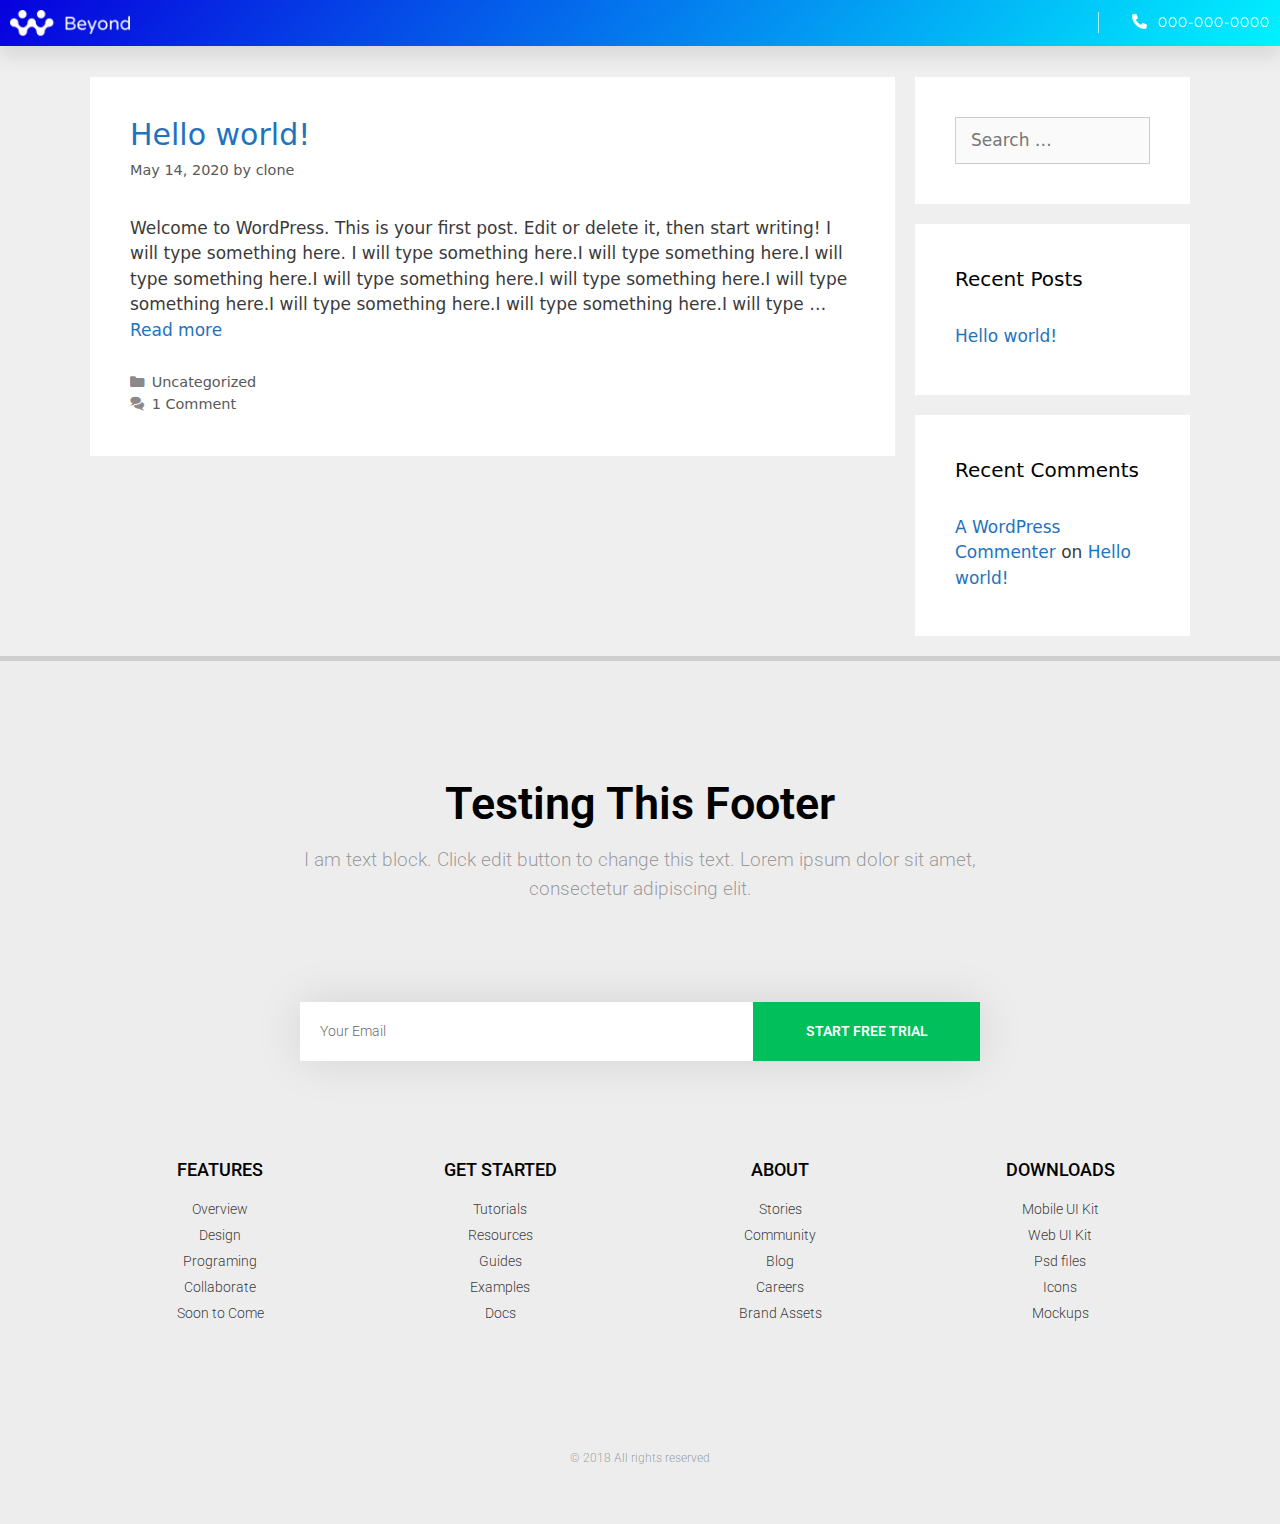
<file: index.html>
<!DOCTYPE html>
<html lang="en-US"><head><meta charset="UTF-8"><title>Clone - Just another WordPress site</title><meta name="description" content="Just another WordPress site"><meta name="robots" content="index, follow"><meta name="googlebot" content="index, follow, max-snippet:-1, max-image-preview:large, max-video-preview:-1"><meta name="bingbot" content="index, follow, max-snippet:-1, max-image-preview:large, max-video-preview:-1"><meta property="og:locale" content="en_US"><meta property="og:type" content="website"><meta property="og:title" content="Clone - Just another WordPress site"><meta property="og:description" content="Just another WordPress site"><meta property="og:url" content="https://mastertreefarmer.github.io/giraffe/"><meta property="og:site_name" content="Clone"><meta name="twitter:card" content="summary_large_image"><script type="application/ld+json" class="yoast-schema-graph">{"@context":"https://schema.org","@graph":[{"@type":"WebSite","@id":"https://mastertreefarmer.github.io/giraffe/#website","url":"https://mastertreefarmer.github.io/giraffe/","name":"Clone","description":"Just another WordPress site","potentialAction":[{"@type":"SearchAction","target":"https://mastertreefarmer.github.io/giraffe/?s={search_term_string}","query-input":"required name=search_term_string"}],"inLanguage":"en-US"},{"@type":"CollectionPage","@id":"https://mastertreefarmer.github.io/giraffe/#webpage","url":"https://mastertreefarmer.github.io/giraffe/","name":"Clone - Just another WordPress site","isPartOf":{"@id":"https://mastertreefarmer.github.io/giraffe/#website"},"description":"Just another WordPress site","inLanguage":"en-US"}]}</script><link rel="dns-prefetch" href="//s.w.org"><link rel="stylesheet" id="wp-block-library-css" href="https://mastertreefarmer.github.io/giraffe/wp-includes/css/dist/block-library/style.min.css" type="text/css" media="all"><link rel="stylesheet" id="generate-style-css" href="https://mastertreefarmer.github.io/giraffe/wp-content/themes/generatepress/css/all.min.css" type="text/css" media="all"><style id="generate-style-inline-css" type="text/css">
body{background-color:#efefef;color:#3a3a3a;}a, a:visited{color:#1e73be;}a:hover, a:focus, a:active{color:#000000;}body .grid-container{max-width:1100px;}.wp-block-group__inner-container{max-width:1100px;margin-left:auto;margin-right:auto;}body, button, input, select, textarea{font-family:-apple-system, system-ui, BlinkMacSystemFont, "Segoe UI", Helvetica, Arial, sans-serif, "Apple Color Emoji", "Segoe UI Emoji", "Segoe UI Symbol";}.entry-content > [class*="wp-block-"]:not(:last-child){margin-bottom:1.5em;}.main-navigation .main-nav ul ul li a{font-size:14px;}@media (max-width:768px){.main-title{font-size:30px;}h1{font-size:30px;}h2{font-size:25px;}}.top-bar{background-color:#636363;color:#ffffff;}.top-bar a,.top-bar a:visited{color:#ffffff;}.top-bar a:hover{color:#303030;}.site-header{background-color:#ffffff;color:#3a3a3a;}.site-header a,.site-header a:visited{color:#3a3a3a;}.main-title a,.main-title a:hover,.main-title a:visited{color:#222222;}.site-description{color:#757575;}.main-navigation,.main-navigation ul ul{background-color:#222222;}.main-navigation .main-nav ul li a,.menu-toggle{color:#ffffff;}.main-navigation .main-nav ul li:hover > a,.main-navigation .main-nav ul li:focus > a, .main-navigation .main-nav ul li.sfHover > a{color:#ffffff;background-color:#3f3f3f;}button.menu-toggle:hover,button.menu-toggle:focus,.main-navigation .mobile-bar-items a,.main-navigation .mobile-bar-items a:hover,.main-navigation .mobile-bar-items a:focus{color:#ffffff;}.main-navigation .main-nav ul li[class*="current-menu-"] > a{color:#ffffff;background-color:#3f3f3f;}.main-navigation .main-nav ul li[class*="current-menu-"] > a:hover,.main-navigation .main-nav ul li[class*="current-menu-"].sfHover > a{color:#ffffff;background-color:#3f3f3f;}.navigation-search input[type="search"],.navigation-search input[type="search"]:active, .navigation-search input[type="search"]:focus, .main-navigation .main-nav ul li.search-item.active > a{color:#ffffff;background-color:#3f3f3f;}.main-navigation ul ul{background-color:#3f3f3f;}.main-navigation .main-nav ul ul li a{color:#ffffff;}.main-navigation .main-nav ul ul li:hover > a,.main-navigation .main-nav ul ul li:focus > a,.main-navigation .main-nav ul ul li.sfHover > a{color:#ffffff;background-color:#4f4f4f;}.main-navigation .main-nav ul ul li[class*="current-menu-"] > a{color:#ffffff;background-color:#4f4f4f;}.main-navigation .main-nav ul ul li[class*="current-menu-"] > a:hover,.main-navigation .main-nav ul ul li[class*="current-menu-"].sfHover > a{color:#ffffff;background-color:#4f4f4f;}.separate-containers .inside-article, .separate-containers .comments-area, .separate-containers .page-header, .one-container .container, .separate-containers .paging-navigation, .inside-page-header{background-color:#ffffff;}.entry-meta{color:#595959;}.entry-meta a,.entry-meta a:visited{color:#595959;}.entry-meta a:hover{color:#1e73be;}.sidebar .widget{background-color:#ffffff;}.sidebar .widget .widget-title{color:#000000;}.footer-widgets{background-color:#ffffff;}.footer-widgets .widget-title{color:#000000;}.site-info{color:#ffffff;background-color:#222222;}.site-info a,.site-info a:visited{color:#ffffff;}.site-info a:hover{color:#606060;}.footer-bar .widget_nav_menu .current-menu-item a{color:#606060;}input[type="text"],input[type="email"],input[type="url"],input[type="password"],input[type="search"],input[type="tel"],input[type="number"],textarea,select{color:#666666;background-color:#fafafa;border-color:#cccccc;}input[type="text"]:focus,input[type="email"]:focus,input[type="url"]:focus,input[type="password"]:focus,input[type="search"]:focus,input[type="tel"]:focus,input[type="number"]:focus,textarea:focus,select:focus{color:#666666;background-color:#ffffff;border-color:#bfbfbf;}button,html input[type="button"],input[type="reset"],input[type="submit"],a.button,a.button:visited,a.wp-block-button__link:not(.has-background){color:#ffffff;background-color:#666666;}button:hover,html input[type="button"]:hover,input[type="reset"]:hover,input[type="submit"]:hover,a.button:hover,button:focus,html input[type="button"]:focus,input[type="reset"]:focus,input[type="submit"]:focus,a.button:focus,a.wp-block-button__link:not(.has-background):active,a.wp-block-button__link:not(.has-background):focus,a.wp-block-button__link:not(.has-background):hover{color:#ffffff;background-color:#3f3f3f;}.generate-back-to-top,.generate-back-to-top:visited{background-color:rgba( 0,0,0,0.4 );color:#ffffff;}.generate-back-to-top:hover,.generate-back-to-top:focus{background-color:rgba( 0,0,0,0.6 );color:#ffffff;}.entry-content .alignwide, body:not(.no-sidebar) .entry-content .alignfull{margin-left:-40px;width:calc(100% + 80px);max-width:calc(100% + 80px);}.rtl .menu-item-has-children .dropdown-menu-toggle{padding-left:20px;}.rtl .main-navigation .main-nav ul li.menu-item-has-children > a{padding-right:20px;}@media (max-width:768px){.separate-containers .inside-article, .separate-containers .comments-area, .separate-containers .page-header, .separate-containers .paging-navigation, .one-container .site-content, .inside-page-header, .wp-block-group__inner-container{padding:30px;}.entry-content .alignwide, body:not(.no-sidebar) .entry-content .alignfull{margin-left:-30px;width:calc(100% + 60px);max-width:calc(100% + 60px);}}.one-container .sidebar .widget{padding:0px;}/* End cached CSS */@media (max-width:768px){.main-navigation .menu-toggle,.main-navigation .mobile-bar-items,.sidebar-nav-mobile:not(#sticky-placeholder){display:block;}.main-navigation ul,.gen-sidebar-nav{display:none;}[class*="nav-float-"] .site-header .inside-header > *{float:none;clear:both;}}@font-face {font-family: "GeneratePress";src:  url("https://mastertreefarmer.github.io/giraffe/wp-content/themes/generatepress/fonts/generatepress.eot");src:  url("https://mastertreefarmer.github.io/giraffe/wp-content/themes/generatepress/fonts/generatepress.eot#iefix") format("embedded-opentype"),  url("https://mastertreefarmer.github.io/giraffe/wp-content/themes/generatepress/fonts/generatepress.woff2") format("woff2"),  url("https://mastertreefarmer.github.io/giraffe/wp-content/themes/generatepress/fonts/generatepress.woff") format("woff"),  url("https://mastertreefarmer.github.io/giraffe/wp-content/themes/generatepress/fonts/generatepress.ttf") format("truetype"),  url("https://mastertreefarmer.github.io/giraffe/wp-content/themes/generatepress/fonts/generatepress.svg#GeneratePress") format("svg");font-weight: normal;font-style: normal;}
</style><link rel="stylesheet" id="elementor-icons-css" href="https://mastertreefarmer.github.io/giraffe/wp-content/plugins/elementor/assets/lib/eicons/css/elementor-icons.min.css" type="text/css" media="all"><link rel="stylesheet" id="elementor-animations-css" href="https://mastertreefarmer.github.io/giraffe/wp-content/plugins/elementor/assets/lib/animations/animations.min.css" type="text/css" media="all"><link rel="stylesheet" id="elementor-frontend-css" href="https://mastertreefarmer.github.io/giraffe/wp-content/plugins/elementor/assets/css/frontend.min.css" type="text/css" media="all"><link rel="stylesheet" id="elementor-pro-css" href="https://mastertreefarmer.github.io/giraffe/wp-content/plugins/elementor-pro/assets/css/frontend.min.css" type="text/css" media="all"><link rel="stylesheet" id="elementor-global-css" href="https://mastertreefarmer.github.io/giraffe/wp-content/uploads/elementor/css/global.css" type="text/css" media="all"><link rel="stylesheet" id="elementor-post-33-css" href="https://mastertreefarmer.github.io/giraffe/wp-content/uploads/elementor/css/post-33.css" type="text/css" media="all"><link rel="stylesheet" id="elementor-post-30-css" href="https://mastertreefarmer.github.io/giraffe/wp-content/uploads/elementor/css/post-30.css" type="text/css" media="all"><link rel="stylesheet" id="google-fonts-1-css" href="https://fonts.googleapis.com/css?family=Roboto%3A100%2C100italic%2C200%2C200italic%2C300%2C300italic%2C400%2C400italic%2C500%2C500italic%2C600%2C600italic%2C700%2C700italic%2C800%2C800italic%2C900%2C900italic%7CRoboto+Slab%3A100%2C100italic%2C200%2C200italic%2C300%2C300italic%2C400%2C400italic%2C500%2C500italic%2C600%2C600italic%2C700%2C700italic%2C800%2C800italic%2C900%2C900italic%7CVarela+Round%3A100%2C100italic%2C200%2C200italic%2C300%2C300italic%2C400%2C400italic%2C500%2C500italic%2C600%2C600italic%2C700%2C700italic%2C800%2C800italic%2C900%2C900italic%7CMontserrat%3A100%2C100italic%2C200%2C200italic%2C300%2C300italic%2C400%2C400italic%2C500%2C500italic%2C600%2C600italic%2C700%2C700italic%2C800%2C800italic%2C900%2C900italic&ver=5.4.1" type="text/css" media="all"><link rel="stylesheet" id="elementor-icons-shared-0-css" href="https://mastertreefarmer.github.io/giraffe/wp-content/plugins/elementor/assets/lib/font-awesome/css/fontawesome.min.css" type="text/css" media="all"><link rel="stylesheet" id="elementor-icons-fa-solid-css" href="https://mastertreefarmer.github.io/giraffe/wp-content/plugins/elementor/assets/lib/font-awesome/css/solid.min.css" type="text/css" media="all"><link rel="stylesheet" id="elementor-icons-fa-brands-css" href="https://mastertreefarmer.github.io/giraffe/wp-content/plugins/elementor/assets/lib/font-awesome/css/brands.min.css" type="text/css" media="all"><meta name="viewport" content="width=device-width, initial-scale=1"><style type="text/css">.recentcomments a{display:inline !important;padding:0 !important;margin:0 !important;}</style></head><body class="home blog wp-embed-responsive right-sidebar nav-below-header fluid-header separate-containers active-footer-widgets-3 nav-aligned-left header-aligned-left dropdown-hover elementor-default elementor-kit-45" itemtype="https://schema.org/Blog" itemscope>
	<a class="screen-reader-text skip-link" href="#content" title="Skip to content">Skip to content</a>		<div data-elementor-type="header" data-elementor-id="33" class="elementor elementor-33 elementor-location-header" data-elementor-settings="[]">
		<div class="elementor-inner">
			<div class="elementor-section-wrap">
						<section class="elementor-element elementor-element-1ff22408 elementor-section-height-min-height elementor-section-full_width elementor-section-height-default elementor-section-items-middle elementor-section elementor-top-section" data-id="1ff22408" data-element_type="section" data-settings='{"background_background":"gradient","sticky":"top","sticky_on":["desktop","tablet","mobile"],"sticky_offset":0,"sticky_effects_offset":0}'><div class="elementor-container elementor-column-gap-default">
				<div class="elementor-row">
				<div class="elementor-element elementor-element-4b7d73fa elementor-column elementor-col-33 elementor-top-column" data-id="4b7d73fa" data-element_type="column">
			<div class="elementor-column-wrap  elementor-element-populated">
					<div class="elementor-widget-wrap">
				<div class="elementor-element elementor-element-21d725f elementor-widget elementor-widget-image" data-id="21d725f" data-element_type="widget" data-widget_type="image.default">
				<div class="elementor-widget-container">
					<div class="elementor-image">
											<a href="https://mastertreefarmer.github.io/giraffe">
							<img width="500" height="108" src="https://mastertreefarmer.github.io/giraffe/wp-content/uploads/2020/05/Logo-W.png" class="attachment-full size-full" alt="" srcset="https://mastertreefarmer.github.io/giraffe/wp-content/uploads/2020/05/Logo-W.png 500w,https://mastertreefarmer.github.io/giraffe/wp-content/uploads/2020/05/Logo-W-300x65.png 300w" sizes="(max-width: 500px) 100vw, 500px"></a>
											</div>
				</div>
				</div>
						</div>
			</div>
		</div>
				<div class="elementor-element elementor-element-7bea4c8a elementor-column elementor-col-33 elementor-top-column" data-id="7bea4c8a" data-element_type="column">
			<div class="elementor-column-wrap  elementor-element-populated">
					<div class="elementor-widget-wrap">
						</div>
			</div>
		</div>
				<div class="elementor-element elementor-element-4bfa8737 elementor-column elementor-col-33 elementor-top-column" data-id="4bfa8737" data-element_type="column">
			<div class="elementor-column-wrap  elementor-element-populated">
					<div class="elementor-widget-wrap">
				<div class="elementor-element elementor-element-5259efc5 elementor-align-right elementor-mobile-align-center elementor-hidden-phone elementor-icon-list--layout-traditional elementor-widget elementor-widget-icon-list" data-id="5259efc5" data-element_type="widget" data-widget_type="icon-list.default">
				<div class="elementor-widget-container">
					<ul class="elementor-icon-list-items"><li class="elementor-icon-list-item">
											<span class="elementor-icon-list-icon">
							<i aria-hidden="true" class="fas fa-phone-alt"></i>						</span>
										<span class="elementor-icon-list-text">000-000-0000</span>
									</li>
						</ul></div>
				</div>
						</div>
			</div>
		</div>
						</div>
			</div>
		</section><section class="elementor-element elementor-element-780617c elementor-section-boxed elementor-section-height-default elementor-section-height-default elementor-section elementor-top-section" data-id="780617c" data-element_type="section"><div class="elementor-container elementor-column-gap-default">
				<div class="elementor-row">
				<div class="elementor-element elementor-element-8a08b8b elementor-column elementor-col-100 elementor-top-column" data-id="8a08b8b" data-element_type="column">
			<div class="elementor-column-wrap">
					<div class="elementor-widget-wrap">
						</div>
			</div>
		</div>
						</div>
			</div>
		</section><section class="elementor-element elementor-element-3d95899 elementor-section-boxed elementor-section-height-default elementor-section-height-default elementor-section elementor-top-section" data-id="3d95899" data-element_type="section"><div class="elementor-container elementor-column-gap-default">
				<div class="elementor-row">
				<div class="elementor-element elementor-element-292c2b3 elementor-column elementor-col-100 elementor-top-column" data-id="292c2b3" data-element_type="column">
			<div class="elementor-column-wrap  elementor-element-populated">
					<div class="elementor-widget-wrap">
				<div class="elementor-element elementor-element-4afa0eb elementor-widget elementor-widget-spacer" data-id="4afa0eb" data-element_type="widget" data-widget_type="spacer.default">
				<div class="elementor-widget-container">
					<div class="elementor-spacer">
			<div class="elementor-spacer-inner"></div>
		</div>
				</div>
				</div>
						</div>
			</div>
		</div>
						</div>
			</div>
		</section><section class="elementor-element elementor-element-0c2beaf elementor-section-boxed elementor-section-height-default elementor-section-height-default elementor-section elementor-top-section" data-id="0c2beaf" data-element_type="section"><div class="elementor-container elementor-column-gap-default">
				<div class="elementor-row">
				<div class="elementor-element elementor-element-eae1125 elementor-column elementor-col-100 elementor-top-column" data-id="eae1125" data-element_type="column">
			<div class="elementor-column-wrap  elementor-element-populated">
					<div class="elementor-widget-wrap">
				<div class="elementor-element elementor-element-53727d6 elementor-widget elementor-widget-spacer" data-id="53727d6" data-element_type="widget" data-widget_type="spacer.default">
				<div class="elementor-widget-container">
					<div class="elementor-spacer">
			<div class="elementor-spacer-inner"></div>
		</div>
				</div>
				</div>
						</div>
			</div>
		</div>
						</div>
			</div>
		</section></div>
		</div>
		</div>
		
	<div id="page" class="hfeed site grid-container container grid-parent">
				<div id="content" class="site-content">
			
	<div id="primary" class="content-area grid-parent mobile-grid-100 grid-75 tablet-grid-75">
		<main id="main" class="site-main"><article id="post-1" class="post-1 post type-post status-publish format-standard hentry category-uncategorized" itemtype="https://schema.org/CreativeWork" itemscope><div class="inside-article">
		
		<header class="entry-header"><h2 class="entry-title" itemprop="headline"><a href="https://mastertreefarmer.github.io/giraffe/hello-world/" rel="bookmark">Hello world!</a></h2>			<div class="entry-meta">
				<span class="posted-on"><a href="https://mastertreefarmer.github.io/giraffe/hello-world/" title="9:17 pm" rel="bookmark"><time class="updated" datetime="2020-05-22T11:35:46+00:00" itemprop="dateModified">May 22, 2020</time><time class="entry-date published" datetime="2020-05-14T21:17:29+00:00" itemprop="datePublished">May 14, 2020</time></a></span> <span class="byline">by <span class="author vcard" itemprop="author" itemtype="https://schema.org/Person" itemscope><a class="url fn n" href="https://mastertreefarmer.github.io/giraffe/author/clone/" title="View all posts by clone" rel="author" itemprop="url"><span class="author-name" itemprop="name">clone</span></a></span></span> 			</div>
				</header><div class="entry-summary" itemprop="text">
				<p>Welcome to WordPress. This is your first post. Edit or delete it, then start writing! I will type something here. I will type something here.I will type something here.I will type something here.I will type something here.I will type something here.I will type something here.I will type something here.I will type something here.I will type … <a title="Hello world!" class="read-more" href="https://mastertreefarmer.github.io/giraffe/hello-world/">Read more <span class="screen-reader-text">Hello world!</span></a></p>
			</div>

					<footer class="entry-meta"><span class="cat-links"><span class="screen-reader-text">Categories </span><a href="https://mastertreefarmer.github.io/giraffe/category/uncategorized/" rel="category tag">Uncategorized</a></span> <span class="comments-link"><a href="https://mastertreefarmer.github.io/giraffe/hello-world/#comments">1 Comment</a></span> 			</footer></div>
</article></main></div>

	<div id="right-sidebar" class="widget-area grid-25 tablet-grid-25 grid-parent sidebar" itemtype="https://schema.org/WPSideBar" itemscope>
	<div class="inside-right-sidebar">
		<aside id="search-2" class="widget inner-padding widget_search"><form method="get" class="search-form" action="https://mastertreefarmer.github.io/giraffe/">
	<label>
		<span class="screen-reader-text">Search for:</span>
		<input type="search" class="search-field" placeholder="Search …" value="" name="s" title="Search for:"></label>
	<input type="submit" class="search-submit" value="Search"></form>
</aside><aside id="recent-posts-2" class="widget inner-padding widget_recent_entries"><h2 class="widget-title">Recent Posts</h2>		<ul><li>
					<a href="https://mastertreefarmer.github.io/giraffe/hello-world/">Hello world!</a>
									</li>
					</ul></aside><aside id="recent-comments-2" class="widget inner-padding widget_recent_comments"><h2 class="widget-title">Recent Comments</h2><ul id="recentcomments"><li class="recentcomments"><span class="comment-author-link"><a href="https://wordpress.org/" rel="external nofollow ugc" class="url">A WordPress Commenter</a></span> on <a href="https://mastertreefarmer.github.io/giraffe/hello-world/#comment-1">Hello world!</a></li></ul></aside></div>
</div>

	</div>
</div>


<div class="site-footer">
			<div data-elementor-type="footer" data-elementor-id="30" class="elementor elementor-30 elementor-location-footer" data-elementor-settings="[]">
		<div class="elementor-inner">
			<div class="elementor-section-wrap">
						<footer class="elementor-element elementor-element-7776ede6 elementor-section-boxed elementor-section-height-default elementor-section-height-default elementor-section elementor-top-section" data-id="7776ede6" data-element_type="section" data-settings='{"background_background":"classic"}'><div class="elementor-container elementor-column-gap-default">
				<div class="elementor-row">
				<div class="elementor-element elementor-element-47a36a38 elementor-column elementor-col-100 elementor-top-column" data-id="47a36a38" data-element_type="column">
			<div class="elementor-column-wrap  elementor-element-populated">
					<div class="elementor-widget-wrap">
				<section class="elementor-element elementor-element-2554b168 elementor-section-boxed elementor-section-height-default elementor-section-height-default elementor-section elementor-inner-section" data-id="2554b168" data-element_type="section"><div class="elementor-container elementor-column-gap-default">
				<div class="elementor-row">
				<div class="elementor-element elementor-element-4a49c5f elementor-column elementor-col-100 elementor-inner-column" data-id="4a49c5f" data-element_type="column">
			<div class="elementor-column-wrap  elementor-element-populated">
					<div class="elementor-widget-wrap">
				<div class="elementor-element elementor-element-46267ba3 elementor-widget elementor-widget-heading" data-id="46267ba3" data-element_type="widget" data-widget_type="heading.default">
				<div class="elementor-widget-container">
			<h2 class="elementor-heading-title elementor-size-default">Testing This Footer</h2>		</div>
				</div>
				<div class="elementor-element elementor-element-22b98046 elementor-widget elementor-widget-text-editor" data-id="22b98046" data-element_type="widget" data-widget_type="text-editor.default">
				<div class="elementor-widget-container">
					<div class="elementor-text-editor elementor-clearfix"><p>I am text block. Click edit button to change this text. Lorem ipsum dolor sit amet, consectetur adipiscing elit.</p></div>
				</div>
				</div>
				<div class="elementor-element elementor-element-5d27b6ec elementor-button-align-stretch elementor-widget elementor-widget-form" data-id="5d27b6ec" data-element_type="widget" data-widget_type="form.default">
				<div class="elementor-widget-container">
					<form class="elementor-form" method="post" name="New Form">
			<input type="hidden" name="post_id" value="30"><input type="hidden" name="form_id" value="5d27b6ec"><div class="elementor-form-fields-wrapper elementor-labels-">
								<div class="elementor-field-type-email elementor-field-group elementor-column elementor-field-group-email elementor-col-66 elementor-md-66 elementor-field-required">
					<label for="form-field-email" class="elementor-field-label elementor-screen-only">Email</label><input size="1" type="email" name="form_fields[email]" id="form-field-email" class="elementor-field elementor-size-lg  elementor-field-textual" placeholder="Your Email" required="required" aria-required="true"></div>
								<div class="elementor-field-group elementor-column elementor-field-type-submit elementor-col-33 elementor-md-33">
					<button type="submit" class="elementor-button elementor-size-lg">
						<span>
															<span class=" elementor-button-icon">
																										</span>
																						<span class="elementor-button-text">Start Free Trial</span>
													</span>
					</button>
				</div>
			</div>
		</form>
				</div>
				</div>
						</div>
			</div>
		</div>
						</div>
			</div>
		</section><section class="elementor-element elementor-element-20a3c529 elementor-section-content-top elementor-section-full_width elementor-section-height-default elementor-section-height-default elementor-section elementor-inner-section" data-id="20a3c529" data-element_type="section"><div class="elementor-container elementor-column-gap-no">
				<div class="elementor-row">
				<div class="elementor-element elementor-element-2b8cf7e9 elementor-column elementor-col-25 elementor-inner-column" data-id="2b8cf7e9" data-element_type="column">
			<div class="elementor-column-wrap  elementor-element-populated">
					<div class="elementor-widget-wrap">
				<div class="elementor-element elementor-element-16126bae elementor-widget elementor-widget-heading" data-id="16126bae" data-element_type="widget" data-widget_type="heading.default">
				<div class="elementor-widget-container">
			<h4 class="elementor-heading-title elementor-size-default">Features</h4>		</div>
				</div>
				<div class="elementor-element elementor-element-102bf5c8 elementor-align-center elementor-icon-list--layout-traditional elementor-widget elementor-widget-icon-list" data-id="102bf5c8" data-element_type="widget" data-widget_type="icon-list.default">
				<div class="elementor-widget-container">
					<ul class="elementor-icon-list-items"><li class="elementor-icon-list-item">
										<span class="elementor-icon-list-text">Overview</span>
									</li>
								<li class="elementor-icon-list-item">
										<span class="elementor-icon-list-text">Design</span>
									</li>
								<li class="elementor-icon-list-item">
										<span class="elementor-icon-list-text">Programing</span>
									</li>
								<li class="elementor-icon-list-item">
										<span class="elementor-icon-list-text">Collaborate</span>
									</li>
								<li class="elementor-icon-list-item">
										<span class="elementor-icon-list-text">Soon to Come</span>
									</li>
						</ul></div>
				</div>
						</div>
			</div>
		</div>
				<div class="elementor-element elementor-element-3d72f8be elementor-column elementor-col-25 elementor-inner-column" data-id="3d72f8be" data-element_type="column">
			<div class="elementor-column-wrap  elementor-element-populated">
					<div class="elementor-widget-wrap">
				<div class="elementor-element elementor-element-7aba31df elementor-widget elementor-widget-heading" data-id="7aba31df" data-element_type="widget" data-widget_type="heading.default">
				<div class="elementor-widget-container">
			<h4 class="elementor-heading-title elementor-size-default">Get Started</h4>		</div>
				</div>
				<div class="elementor-element elementor-element-757c0bd2 elementor-align-center elementor-icon-list--layout-traditional elementor-widget elementor-widget-icon-list" data-id="757c0bd2" data-element_type="widget" data-widget_type="icon-list.default">
				<div class="elementor-widget-container">
					<ul class="elementor-icon-list-items"><li class="elementor-icon-list-item">
										<span class="elementor-icon-list-text">Tutorials</span>
									</li>
								<li class="elementor-icon-list-item">
										<span class="elementor-icon-list-text">Resources</span>
									</li>
								<li class="elementor-icon-list-item">
										<span class="elementor-icon-list-text">Guides</span>
									</li>
								<li class="elementor-icon-list-item">
										<span class="elementor-icon-list-text">Examples</span>
									</li>
								<li class="elementor-icon-list-item">
										<span class="elementor-icon-list-text">Docs</span>
									</li>
						</ul></div>
				</div>
						</div>
			</div>
		</div>
				<div class="elementor-element elementor-element-273a4c28 elementor-column elementor-col-25 elementor-inner-column" data-id="273a4c28" data-element_type="column">
			<div class="elementor-column-wrap  elementor-element-populated">
					<div class="elementor-widget-wrap">
				<div class="elementor-element elementor-element-6f67fdbe elementor-widget elementor-widget-heading" data-id="6f67fdbe" data-element_type="widget" data-widget_type="heading.default">
				<div class="elementor-widget-container">
			<h4 class="elementor-heading-title elementor-size-default">About</h4>		</div>
				</div>
				<div class="elementor-element elementor-element-28880895 elementor-align-center elementor-icon-list--layout-traditional elementor-widget elementor-widget-icon-list" data-id="28880895" data-element_type="widget" data-widget_type="icon-list.default">
				<div class="elementor-widget-container">
					<ul class="elementor-icon-list-items"><li class="elementor-icon-list-item">
										<span class="elementor-icon-list-text">Stories</span>
									</li>
								<li class="elementor-icon-list-item">
										<span class="elementor-icon-list-text">Community</span>
									</li>
								<li class="elementor-icon-list-item">
										<span class="elementor-icon-list-text">Blog</span>
									</li>
								<li class="elementor-icon-list-item">
										<span class="elementor-icon-list-text">Careers</span>
									</li>
								<li class="elementor-icon-list-item">
										<span class="elementor-icon-list-text">Brand Assets</span>
									</li>
						</ul></div>
				</div>
						</div>
			</div>
		</div>
				<div class="elementor-element elementor-element-f65cac8 elementor-column elementor-col-25 elementor-inner-column" data-id="f65cac8" data-element_type="column">
			<div class="elementor-column-wrap  elementor-element-populated">
					<div class="elementor-widget-wrap">
				<div class="elementor-element elementor-element-f60766c elementor-widget elementor-widget-heading" data-id="f60766c" data-element_type="widget" data-widget_type="heading.default">
				<div class="elementor-widget-container">
			<h4 class="elementor-heading-title elementor-size-default">Downloads</h4>		</div>
				</div>
				<div class="elementor-element elementor-element-3791f04a elementor-align-center elementor-icon-list--layout-traditional elementor-widget elementor-widget-icon-list" data-id="3791f04a" data-element_type="widget" data-widget_type="icon-list.default">
				<div class="elementor-widget-container">
					<ul class="elementor-icon-list-items"><li class="elementor-icon-list-item">
										<span class="elementor-icon-list-text">Mobile UI Kit</span>
									</li>
								<li class="elementor-icon-list-item">
										<span class="elementor-icon-list-text">Web UI Kit</span>
									</li>
								<li class="elementor-icon-list-item">
										<span class="elementor-icon-list-text">Psd files</span>
									</li>
								<li class="elementor-icon-list-item">
										<span class="elementor-icon-list-text">Icons</span>
									</li>
								<li class="elementor-icon-list-item">
										<span class="elementor-icon-list-text">Mockups</span>
									</li>
						</ul></div>
				</div>
						</div>
			</div>
		</div>
						</div>
			</div>
		</section><div class="elementor-element elementor-element-705289ba elementor-shape-rounded elementor-widget elementor-widget-social-icons" data-id="705289ba" data-element_type="widget" data-widget_type="social-icons.default">
				<div class="elementor-widget-container">
					<div class="elementor-social-icons-wrapper">
							<a class="elementor-icon elementor-social-icon elementor-social-icon-twitter elementor-repeater-item-dc10550" target="_blank">
					<span class="elementor-screen-only">Twitter</span>
											<i class="fa fa-twitter"></i>
									</a>
							<a class="elementor-icon elementor-social-icon elementor-social-icon-facebook elementor-repeater-item-0267196" target="_blank">
					<span class="elementor-screen-only">Facebook</span>
											<i class="fa fa-facebook"></i>
									</a>
							<a class="elementor-icon elementor-social-icon elementor-social-icon-dribbble elementor-repeater-item-0e260c9" target="_blank">
					<span class="elementor-screen-only">Dribbble</span>
											<i class="fa fa-dribbble"></i>
									</a>
							<a class="elementor-icon elementor-social-icon elementor-social-icon-youtube elementor-repeater-item-dbaeb71" target="_blank">
					<span class="elementor-screen-only">Youtube</span>
											<i class="fa fa-youtube"></i>
									</a>
							<a class="elementor-icon elementor-social-icon elementor-social-icon-pinterest elementor-repeater-item-d2d5c50" target="_blank">
					<span class="elementor-screen-only">Pinterest</span>
											<i class="fa fa-pinterest"></i>
									</a>
							<a class="elementor-icon elementor-social-icon elementor-social-icon-medium elementor-repeater-item-92c0998" target="_blank">
					<span class="elementor-screen-only">Medium</span>
											<i class="fa fa-medium"></i>
									</a>
					</div>
				</div>
				</div>
				<div class="elementor-element elementor-element-28d800df elementor-widget elementor-widget-heading" data-id="28d800df" data-element_type="widget" data-widget_type="heading.default">
				<div class="elementor-widget-container">
			<p class="elementor-heading-title elementor-size-default">© 2018 All rights reserved</p>		</div>
				</div>
						</div>
			</div>
		</div>
						</div>
			</div>
		</footer></div>
		</div>
		</div>
		</div>


<script type="text/javascript" src="https://mastertreefarmer.github.io/giraffe/wp-content/themes/generatepress/js/menu.min.js"></script><script type="text/javascript" src="https://mastertreefarmer.github.io/giraffe/wp-content/themes/generatepress/js/a11y.min.js"></script><script type="text/javascript" src="https://mastertreefarmer.github.io/giraffe/wp-includes/js/jquery/jquery.js"></script><script type="text/javascript" src="https://mastertreefarmer.github.io/giraffe/wp-includes/js/jquery/jquery-migrate.min.js"></script><script type="text/javascript" src="https://mastertreefarmer.github.io/giraffe/wp-content/plugins/elementor/assets/js/frontend-modules.min.js"></script><script type="text/javascript" src="https://mastertreefarmer.github.io/giraffe/wp-content/plugins/elementor-pro/assets/lib/sticky/jquery.sticky.min.js"></script><script type="text/javascript">
var ElementorProFrontendConfig = {"ajaxurl":"https:\/\/mastertreefarmer.github.io\/giraffe\/wp-admin\/admin-ajax.php","nonce":"832ee4ed52","i18n":{"toc_no_headings_found":"No headings were found on this page."},"shareButtonsNetworks":{"facebook":{"title":"Facebook","has_counter":true},"twitter":{"title":"Twitter"},"google":{"title":"Google+","has_counter":true},"linkedin":{"title":"LinkedIn","has_counter":true},"pinterest":{"title":"Pinterest","has_counter":true},"reddit":{"title":"Reddit","has_counter":true},"vk":{"title":"VK","has_counter":true},"odnoklassniki":{"title":"OK","has_counter":true},"tumblr":{"title":"Tumblr"},"delicious":{"title":"Delicious"},"digg":{"title":"Digg"},"skype":{"title":"Skype"},"stumbleupon":{"title":"StumbleUpon","has_counter":true},"mix":{"title":"Mix"},"telegram":{"title":"Telegram"},"pocket":{"title":"Pocket","has_counter":true},"xing":{"title":"XING","has_counter":true},"whatsapp":{"title":"WhatsApp"},"email":{"title":"Email"},"print":{"title":"Print"}},"facebook_sdk":{"lang":"en_US","app_id":""}};
</script><script type="text/javascript" src="https://mastertreefarmer.github.io/giraffe/wp-content/plugins/elementor-pro/assets/js/frontend.min.js"></script><script type="text/javascript" src="https://mastertreefarmer.github.io/giraffe/wp-includes/js/jquery/ui/position.min.js"></script><script type="text/javascript" src="https://mastertreefarmer.github.io/giraffe/wp-content/plugins/elementor/assets/lib/dialog/dialog.min.js"></script><script type="text/javascript" src="https://mastertreefarmer.github.io/giraffe/wp-content/plugins/elementor/assets/lib/waypoints/waypoints.min.js"></script><script type="text/javascript" src="https://mastertreefarmer.github.io/giraffe/wp-content/plugins/elementor/assets/lib/swiper/swiper.min.js"></script><script type="text/javascript" src="https://mastertreefarmer.github.io/giraffe/wp-content/plugins/elementor/assets/lib/share-link/share-link.min.js"></script><script type="text/javascript">
var elementorFrontendConfig = {"environmentMode":{"edit":false,"wpPreview":false},"i18n":{"shareOnFacebook":"Share on Facebook","shareOnTwitter":"Share on Twitter","pinIt":"Pin it","downloadImage":"Download image"},"is_rtl":false,"breakpoints":{"xs":0,"sm":480,"md":768,"lg":1025,"xl":1440,"xxl":1600},"version":"2.9.8","urls":{"assets":"https:\/\/mastertreefarmer.github.io\/giraffe\/wp-content\/plugins\/elementor\/assets\/"},"settings":{"general":{"elementor_global_image_lightbox":"yes","elementor_lightbox_enable_counter":"yes","elementor_lightbox_enable_fullscreen":"yes","elementor_lightbox_enable_zoom":"yes","elementor_lightbox_enable_share":"yes","elementor_lightbox_title_src":"title","elementor_lightbox_description_src":"description"},"editorPreferences":[]},"post":{"id":0,"title":"Clone - Just another WordPress site","excerpt":""}};
</script><script type="text/javascript" src="https://mastertreefarmer.github.io/giraffe/wp-content/plugins/elementor/assets/js/frontend.min.js"></script></body></html>
</file>
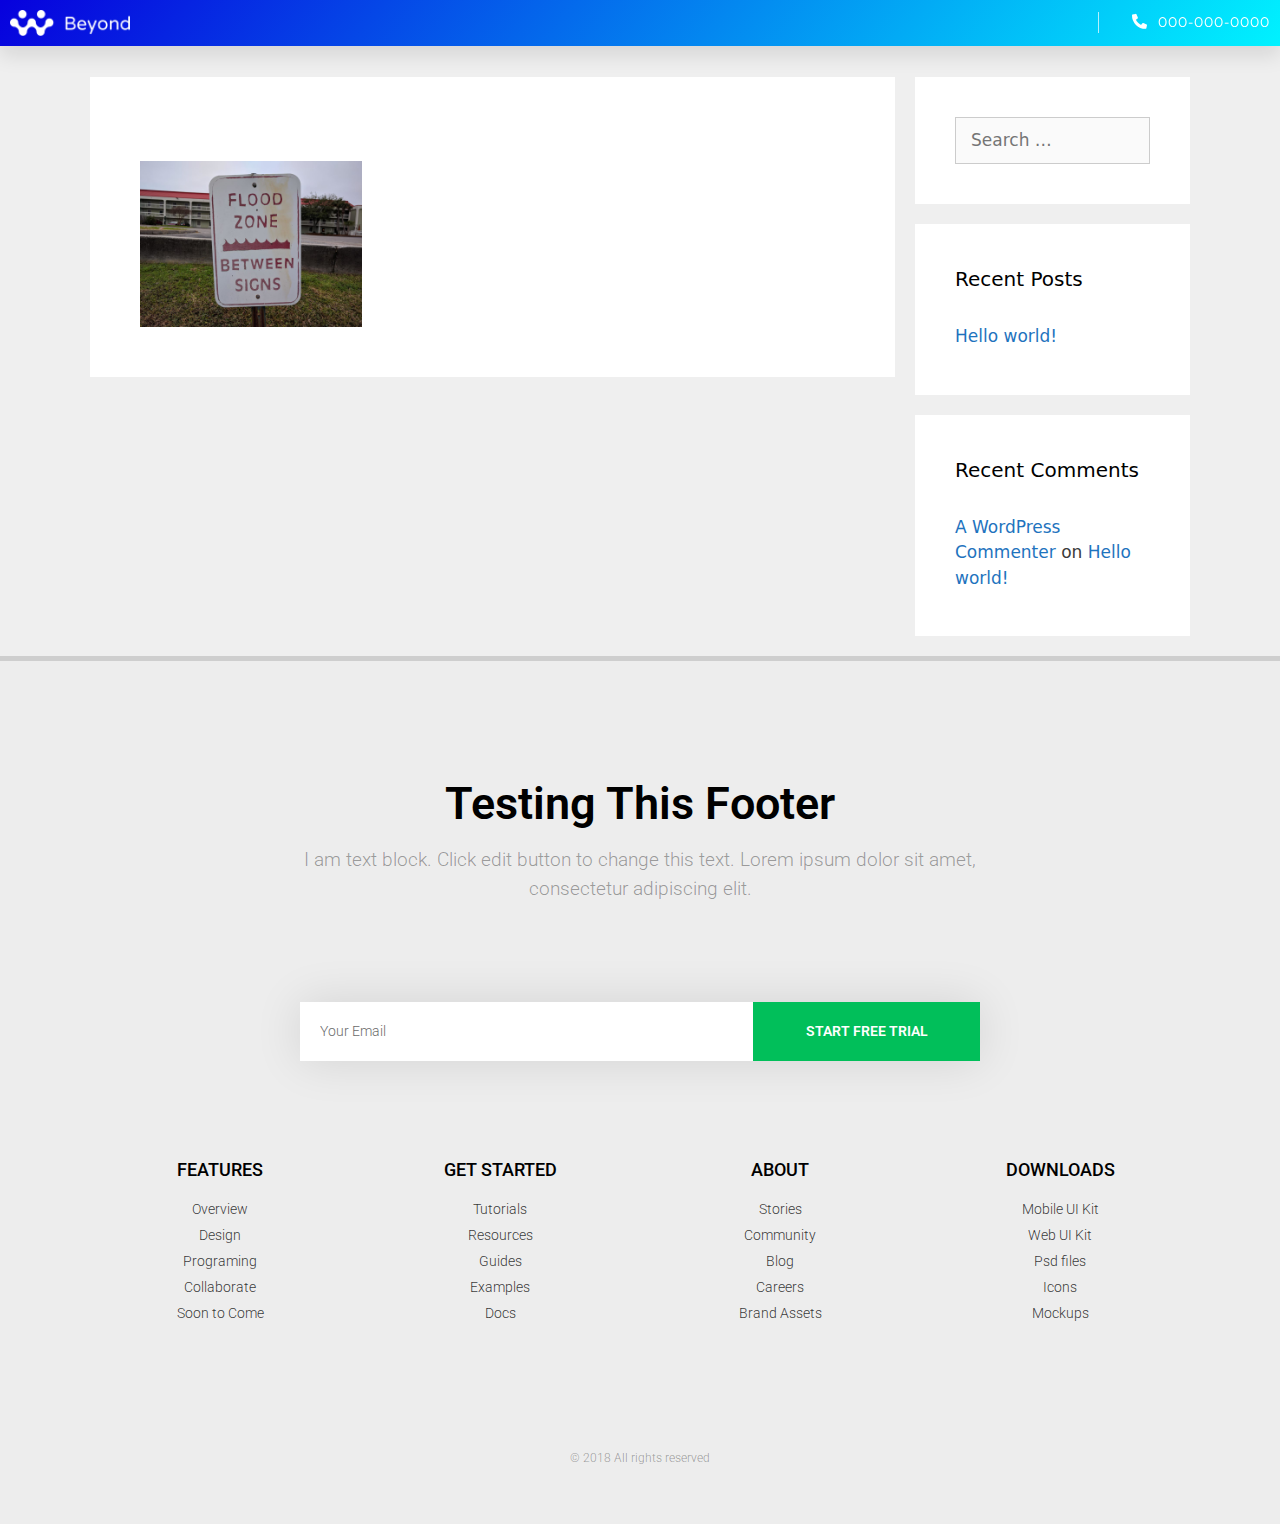
<file: sample-page/index.html>
<!DOCTYPE html>
<html lang="en-US"><head><meta charset="UTF-8"><title>Sample Page - Clone</title><meta name="robots" content="index, follow"><meta name="googlebot" content="index, follow, max-snippet:-1, max-image-preview:large, max-video-preview:-1"><meta name="bingbot" content="index, follow, max-snippet:-1, max-image-preview:large, max-video-preview:-1"><meta property="og:locale" content="en_US"><meta property="og:type" content="article"><meta property="og:title" content="Sample Page - Clone"><meta property="og:url" content="https://mastertreefarmer.github.io/giraffe/sample-page/"><meta property="og:site_name" content="Clone"><meta property="article:modified_time" content="2020-05-22T11:21:37+00:00"><meta property="og:image" content="https://mastertreefarmer.github.io/giraffe/wp-content/uploads/2020/05/IMG_20190114_084535-1024x768.jpg"><meta name="twitter:card" content="summary_large_image"><script type="application/ld+json" class="yoast-schema-graph">{"@context":"https://schema.org","@graph":[{"@type":"WebSite","@id":"https://mastertreefarmer.github.io/giraffe/#website","url":"https://mastertreefarmer.github.io/giraffe/","name":"Clone","description":"Just another WordPress site","potentialAction":[{"@type":"SearchAction","target":"https://mastertreefarmer.github.io/giraffe/?s={search_term_string}","query-input":"required name=search_term_string"}],"inLanguage":"en-US"},{"@type":"ImageObject","@id":"https://mastertreefarmer.github.io/giraffe/sample-page/#primaryimage","inLanguage":"en-US","url":"https://mastertreefarmer.github.io/giraffe/wp-content/uploads/2020/05/IMG_20190114_084535-1024x768.jpg"},{"@type":"WebPage","@id":"https://mastertreefarmer.github.io/giraffe/sample-page/#webpage","url":"https://mastertreefarmer.github.io/giraffe/sample-page/","name":"Sample Page - Clone","isPartOf":{"@id":"https://mastertreefarmer.github.io/giraffe/#website"},"primaryImageOfPage":{"@id":"https://mastertreefarmer.github.io/giraffe/sample-page/#primaryimage"},"datePublished":"2020-05-14T21:17:29+00:00","dateModified":"2020-05-22T11:21:37+00:00","inLanguage":"en-US","potentialAction":[{"@type":"ReadAction","target":["https://mastertreefarmer.github.io/giraffe/sample-page/"]}]}]}</script><link rel="dns-prefetch" href="//s.w.org"><link rel="stylesheet" id="wp-block-library-css" href="https://mastertreefarmer.github.io/giraffe/wp-includes/css/dist/block-library/style.min.css" type="text/css" media="all"><link rel="stylesheet" id="generate-style-css" href="https://mastertreefarmer.github.io/giraffe/wp-content/themes/generatepress/css/all.min.css" type="text/css" media="all"><style id="generate-style-inline-css" type="text/css">
body{background-color:#efefef;color:#3a3a3a;}a, a:visited{color:#1e73be;}a:hover, a:focus, a:active{color:#000000;}body .grid-container{max-width:1100px;}.wp-block-group__inner-container{max-width:1100px;margin-left:auto;margin-right:auto;}body, button, input, select, textarea{font-family:-apple-system, system-ui, BlinkMacSystemFont, "Segoe UI", Helvetica, Arial, sans-serif, "Apple Color Emoji", "Segoe UI Emoji", "Segoe UI Symbol";}.entry-content > [class*="wp-block-"]:not(:last-child){margin-bottom:1.5em;}.main-navigation .main-nav ul ul li a{font-size:14px;}@media (max-width:768px){.main-title{font-size:30px;}h1{font-size:30px;}h2{font-size:25px;}}.top-bar{background-color:#636363;color:#ffffff;}.top-bar a,.top-bar a:visited{color:#ffffff;}.top-bar a:hover{color:#303030;}.site-header{background-color:#ffffff;color:#3a3a3a;}.site-header a,.site-header a:visited{color:#3a3a3a;}.main-title a,.main-title a:hover,.main-title a:visited{color:#222222;}.site-description{color:#757575;}.main-navigation,.main-navigation ul ul{background-color:#222222;}.main-navigation .main-nav ul li a,.menu-toggle{color:#ffffff;}.main-navigation .main-nav ul li:hover > a,.main-navigation .main-nav ul li:focus > a, .main-navigation .main-nav ul li.sfHover > a{color:#ffffff;background-color:#3f3f3f;}button.menu-toggle:hover,button.menu-toggle:focus,.main-navigation .mobile-bar-items a,.main-navigation .mobile-bar-items a:hover,.main-navigation .mobile-bar-items a:focus{color:#ffffff;}.main-navigation .main-nav ul li[class*="current-menu-"] > a{color:#ffffff;background-color:#3f3f3f;}.main-navigation .main-nav ul li[class*="current-menu-"] > a:hover,.main-navigation .main-nav ul li[class*="current-menu-"].sfHover > a{color:#ffffff;background-color:#3f3f3f;}.navigation-search input[type="search"],.navigation-search input[type="search"]:active, .navigation-search input[type="search"]:focus, .main-navigation .main-nav ul li.search-item.active > a{color:#ffffff;background-color:#3f3f3f;}.main-navigation ul ul{background-color:#3f3f3f;}.main-navigation .main-nav ul ul li a{color:#ffffff;}.main-navigation .main-nav ul ul li:hover > a,.main-navigation .main-nav ul ul li:focus > a,.main-navigation .main-nav ul ul li.sfHover > a{color:#ffffff;background-color:#4f4f4f;}.main-navigation .main-nav ul ul li[class*="current-menu-"] > a{color:#ffffff;background-color:#4f4f4f;}.main-navigation .main-nav ul ul li[class*="current-menu-"] > a:hover,.main-navigation .main-nav ul ul li[class*="current-menu-"].sfHover > a{color:#ffffff;background-color:#4f4f4f;}.separate-containers .inside-article, .separate-containers .comments-area, .separate-containers .page-header, .one-container .container, .separate-containers .paging-navigation, .inside-page-header{background-color:#ffffff;}.entry-meta{color:#595959;}.entry-meta a,.entry-meta a:visited{color:#595959;}.entry-meta a:hover{color:#1e73be;}.sidebar .widget{background-color:#ffffff;}.sidebar .widget .widget-title{color:#000000;}.footer-widgets{background-color:#ffffff;}.footer-widgets .widget-title{color:#000000;}.site-info{color:#ffffff;background-color:#222222;}.site-info a,.site-info a:visited{color:#ffffff;}.site-info a:hover{color:#606060;}.footer-bar .widget_nav_menu .current-menu-item a{color:#606060;}input[type="text"],input[type="email"],input[type="url"],input[type="password"],input[type="search"],input[type="tel"],input[type="number"],textarea,select{color:#666666;background-color:#fafafa;border-color:#cccccc;}input[type="text"]:focus,input[type="email"]:focus,input[type="url"]:focus,input[type="password"]:focus,input[type="search"]:focus,input[type="tel"]:focus,input[type="number"]:focus,textarea:focus,select:focus{color:#666666;background-color:#ffffff;border-color:#bfbfbf;}button,html input[type="button"],input[type="reset"],input[type="submit"],a.button,a.button:visited,a.wp-block-button__link:not(.has-background){color:#ffffff;background-color:#666666;}button:hover,html input[type="button"]:hover,input[type="reset"]:hover,input[type="submit"]:hover,a.button:hover,button:focus,html input[type="button"]:focus,input[type="reset"]:focus,input[type="submit"]:focus,a.button:focus,a.wp-block-button__link:not(.has-background):active,a.wp-block-button__link:not(.has-background):focus,a.wp-block-button__link:not(.has-background):hover{color:#ffffff;background-color:#3f3f3f;}.generate-back-to-top,.generate-back-to-top:visited{background-color:rgba( 0,0,0,0.4 );color:#ffffff;}.generate-back-to-top:hover,.generate-back-to-top:focus{background-color:rgba( 0,0,0,0.6 );color:#ffffff;}.entry-content .alignwide, body:not(.no-sidebar) .entry-content .alignfull{margin-left:-40px;width:calc(100% + 80px);max-width:calc(100% + 80px);}.rtl .menu-item-has-children .dropdown-menu-toggle{padding-left:20px;}.rtl .main-navigation .main-nav ul li.menu-item-has-children > a{padding-right:20px;}@media (max-width:768px){.separate-containers .inside-article, .separate-containers .comments-area, .separate-containers .page-header, .separate-containers .paging-navigation, .one-container .site-content, .inside-page-header, .wp-block-group__inner-container{padding:30px;}.entry-content .alignwide, body:not(.no-sidebar) .entry-content .alignfull{margin-left:-30px;width:calc(100% + 60px);max-width:calc(100% + 60px);}}.one-container .sidebar .widget{padding:0px;}/* End cached CSS */@media (max-width:768px){.main-navigation .menu-toggle,.main-navigation .mobile-bar-items,.sidebar-nav-mobile:not(#sticky-placeholder){display:block;}.main-navigation ul,.gen-sidebar-nav{display:none;}[class*="nav-float-"] .site-header .inside-header > *{float:none;clear:both;}}@font-face {font-family: "GeneratePress";src:  url("https://mastertreefarmer.github.io/giraffe/wp-content/themes/generatepress/fonts/generatepress.eot");src:  url("https://mastertreefarmer.github.io/giraffe/wp-content/themes/generatepress/fonts/generatepress.eot#iefix") format("embedded-opentype"),  url("https://mastertreefarmer.github.io/giraffe/wp-content/themes/generatepress/fonts/generatepress.woff2") format("woff2"),  url("https://mastertreefarmer.github.io/giraffe/wp-content/themes/generatepress/fonts/generatepress.woff") format("woff"),  url("https://mastertreefarmer.github.io/giraffe/wp-content/themes/generatepress/fonts/generatepress.ttf") format("truetype"),  url("https://mastertreefarmer.github.io/giraffe/wp-content/themes/generatepress/fonts/generatepress.svg#GeneratePress") format("svg");font-weight: normal;font-style: normal;}
</style><link rel="stylesheet" id="elementor-icons-css" href="https://mastertreefarmer.github.io/giraffe/wp-content/plugins/elementor/assets/lib/eicons/css/elementor-icons.min.css" type="text/css" media="all"><link rel="stylesheet" id="elementor-animations-css" href="https://mastertreefarmer.github.io/giraffe/wp-content/plugins/elementor/assets/lib/animations/animations.min.css" type="text/css" media="all"><link rel="stylesheet" id="elementor-frontend-css" href="https://mastertreefarmer.github.io/giraffe/wp-content/plugins/elementor/assets/css/frontend.min.css" type="text/css" media="all"><link rel="stylesheet" id="elementor-pro-css" href="https://mastertreefarmer.github.io/giraffe/wp-content/plugins/elementor-pro/assets/css/frontend.min.css" type="text/css" media="all"><link rel="stylesheet" id="elementor-global-css" href="https://mastertreefarmer.github.io/giraffe/wp-content/uploads/elementor/css/global.css" type="text/css" media="all"><link rel="stylesheet" id="elementor-post-2-css" href="https://mastertreefarmer.github.io/giraffe/wp-content/uploads/elementor/css/post-2.css" type="text/css" media="all"><link rel="stylesheet" id="elementor-post-33-css" href="https://mastertreefarmer.github.io/giraffe/wp-content/uploads/elementor/css/post-33.css" type="text/css" media="all"><link rel="stylesheet" id="elementor-post-30-css" href="https://mastertreefarmer.github.io/giraffe/wp-content/uploads/elementor/css/post-30.css" type="text/css" media="all"><link rel="stylesheet" id="google-fonts-1-css" href="https://fonts.googleapis.com/css?family=Roboto%3A100%2C100italic%2C200%2C200italic%2C300%2C300italic%2C400%2C400italic%2C500%2C500italic%2C600%2C600italic%2C700%2C700italic%2C800%2C800italic%2C900%2C900italic%7CRoboto+Slab%3A100%2C100italic%2C200%2C200italic%2C300%2C300italic%2C400%2C400italic%2C500%2C500italic%2C600%2C600italic%2C700%2C700italic%2C800%2C800italic%2C900%2C900italic%7CVarela+Round%3A100%2C100italic%2C200%2C200italic%2C300%2C300italic%2C400%2C400italic%2C500%2C500italic%2C600%2C600italic%2C700%2C700italic%2C800%2C800italic%2C900%2C900italic%7CMontserrat%3A100%2C100italic%2C200%2C200italic%2C300%2C300italic%2C400%2C400italic%2C500%2C500italic%2C600%2C600italic%2C700%2C700italic%2C800%2C800italic%2C900%2C900italic&ver=5.4.1" type="text/css" media="all"><link rel="stylesheet" id="elementor-icons-shared-0-css" href="https://mastertreefarmer.github.io/giraffe/wp-content/plugins/elementor/assets/lib/font-awesome/css/fontawesome.min.css" type="text/css" media="all"><link rel="stylesheet" id="elementor-icons-fa-solid-css" href="https://mastertreefarmer.github.io/giraffe/wp-content/plugins/elementor/assets/lib/font-awesome/css/solid.min.css" type="text/css" media="all"><link rel="stylesheet" id="elementor-icons-fa-brands-css" href="https://mastertreefarmer.github.io/giraffe/wp-content/plugins/elementor/assets/lib/font-awesome/css/brands.min.css" type="text/css" media="all"><meta name="viewport" content="width=device-width, initial-scale=1"><style type="text/css">.recentcomments a{display:inline !important;padding:0 !important;margin:0 !important;}</style></head><body class="page-template-default page page-id-2 wp-embed-responsive right-sidebar nav-below-header fluid-header separate-containers active-footer-widgets-3 nav-aligned-left header-aligned-left dropdown-hover elementor-default elementor-kit-45 elementor-page elementor-page-2" itemtype="https://schema.org/WebPage" itemscope>
	<a class="screen-reader-text skip-link" href="#content" title="Skip to content">Skip to content</a>		<div data-elementor-type="header" data-elementor-id="33" class="elementor elementor-33 elementor-location-header" data-elementor-settings="[]">
		<div class="elementor-inner">
			<div class="elementor-section-wrap">
						<section class="elementor-element elementor-element-1ff22408 elementor-section-height-min-height elementor-section-full_width elementor-section-height-default elementor-section-items-middle elementor-section elementor-top-section" data-id="1ff22408" data-element_type="section" data-settings='{"background_background":"gradient","sticky":"top","sticky_on":["desktop","tablet","mobile"],"sticky_offset":0,"sticky_effects_offset":0}'><div class="elementor-container elementor-column-gap-default">
				<div class="elementor-row">
				<div class="elementor-element elementor-element-4b7d73fa elementor-column elementor-col-33 elementor-top-column" data-id="4b7d73fa" data-element_type="column">
			<div class="elementor-column-wrap  elementor-element-populated">
					<div class="elementor-widget-wrap">
				<div class="elementor-element elementor-element-21d725f elementor-widget elementor-widget-image" data-id="21d725f" data-element_type="widget" data-widget_type="image.default">
				<div class="elementor-widget-container">
					<div class="elementor-image">
											<a href="https://mastertreefarmer.github.io/giraffe">
							<img width="500" height="108" src="https://mastertreefarmer.github.io/giraffe/wp-content/uploads/2020/05/Logo-W.png" class="attachment-full size-full" alt="" srcset="https://mastertreefarmer.github.io/giraffe/wp-content/uploads/2020/05/Logo-W.png 500w,https://mastertreefarmer.github.io/giraffe/wp-content/uploads/2020/05/Logo-W-300x65.png 300w" sizes="(max-width: 500px) 100vw, 500px"></a>
											</div>
				</div>
				</div>
						</div>
			</div>
		</div>
				<div class="elementor-element elementor-element-7bea4c8a elementor-column elementor-col-33 elementor-top-column" data-id="7bea4c8a" data-element_type="column">
			<div class="elementor-column-wrap  elementor-element-populated">
					<div class="elementor-widget-wrap">
						</div>
			</div>
		</div>
				<div class="elementor-element elementor-element-4bfa8737 elementor-column elementor-col-33 elementor-top-column" data-id="4bfa8737" data-element_type="column">
			<div class="elementor-column-wrap  elementor-element-populated">
					<div class="elementor-widget-wrap">
				<div class="elementor-element elementor-element-5259efc5 elementor-align-right elementor-mobile-align-center elementor-hidden-phone elementor-icon-list--layout-traditional elementor-widget elementor-widget-icon-list" data-id="5259efc5" data-element_type="widget" data-widget_type="icon-list.default">
				<div class="elementor-widget-container">
					<ul class="elementor-icon-list-items"><li class="elementor-icon-list-item">
											<span class="elementor-icon-list-icon">
							<i aria-hidden="true" class="fas fa-phone-alt"></i>						</span>
										<span class="elementor-icon-list-text">000-000-0000</span>
									</li>
						</ul></div>
				</div>
						</div>
			</div>
		</div>
						</div>
			</div>
		</section><section class="elementor-element elementor-element-780617c elementor-section-boxed elementor-section-height-default elementor-section-height-default elementor-section elementor-top-section" data-id="780617c" data-element_type="section"><div class="elementor-container elementor-column-gap-default">
				<div class="elementor-row">
				<div class="elementor-element elementor-element-8a08b8b elementor-column elementor-col-100 elementor-top-column" data-id="8a08b8b" data-element_type="column">
			<div class="elementor-column-wrap">
					<div class="elementor-widget-wrap">
						</div>
			</div>
		</div>
						</div>
			</div>
		</section><section class="elementor-element elementor-element-3d95899 elementor-section-boxed elementor-section-height-default elementor-section-height-default elementor-section elementor-top-section" data-id="3d95899" data-element_type="section"><div class="elementor-container elementor-column-gap-default">
				<div class="elementor-row">
				<div class="elementor-element elementor-element-292c2b3 elementor-column elementor-col-100 elementor-top-column" data-id="292c2b3" data-element_type="column">
			<div class="elementor-column-wrap  elementor-element-populated">
					<div class="elementor-widget-wrap">
				<div class="elementor-element elementor-element-4afa0eb elementor-widget elementor-widget-spacer" data-id="4afa0eb" data-element_type="widget" data-widget_type="spacer.default">
				<div class="elementor-widget-container">
					<div class="elementor-spacer">
			<div class="elementor-spacer-inner"></div>
		</div>
				</div>
				</div>
						</div>
			</div>
		</div>
						</div>
			</div>
		</section><section class="elementor-element elementor-element-0c2beaf elementor-section-boxed elementor-section-height-default elementor-section-height-default elementor-section elementor-top-section" data-id="0c2beaf" data-element_type="section"><div class="elementor-container elementor-column-gap-default">
				<div class="elementor-row">
				<div class="elementor-element elementor-element-eae1125 elementor-column elementor-col-100 elementor-top-column" data-id="eae1125" data-element_type="column">
			<div class="elementor-column-wrap  elementor-element-populated">
					<div class="elementor-widget-wrap">
				<div class="elementor-element elementor-element-53727d6 elementor-widget elementor-widget-spacer" data-id="53727d6" data-element_type="widget" data-widget_type="spacer.default">
				<div class="elementor-widget-container">
					<div class="elementor-spacer">
			<div class="elementor-spacer-inner"></div>
		</div>
				</div>
				</div>
						</div>
			</div>
		</div>
						</div>
			</div>
		</section></div>
		</div>
		</div>
		
	<div id="page" class="hfeed site grid-container container grid-parent">
				<div id="content" class="site-content">
			
	<div id="primary" class="content-area grid-parent mobile-grid-100 grid-75 tablet-grid-75">
		<main id="main" class="site-main"><article id="post-2" class="post-2 page type-page status-publish" itemtype="https://schema.org/CreativeWork" itemscope><div class="inside-article">
		
			<header class="entry-header"><h1 class="entry-title" itemprop="headline">Sample Page</h1>			</header><div class="entry-content" itemprop="text">
					<div data-elementor-type="wp-page" data-elementor-id="2" class="elementor elementor-2" data-elementor-settings="[]">
			<div class="elementor-inner">
				<div class="elementor-section-wrap">
							<section class="elementor-element elementor-element-9e849e0 elementor-section-boxed elementor-section-height-default elementor-section-height-default elementor-section elementor-top-section" data-id="9e849e0" data-element_type="section"><div class="elementor-container elementor-column-gap-default">
				<div class="elementor-row">
				<div class="elementor-element elementor-element-c6c5aa4 elementor-column elementor-col-33 elementor-top-column" data-id="c6c5aa4" data-element_type="column">
			<div class="elementor-column-wrap  elementor-element-populated">
					<div class="elementor-widget-wrap">
				<div class="elementor-element elementor-element-5922553 elementor-widget elementor-widget-image" data-id="5922553" data-element_type="widget" data-widget_type="image.default">
				<div class="elementor-widget-container">
					<div class="elementor-image">
										<img width="825" height="619" src="https://mastertreefarmer.github.io/giraffe/wp-content/uploads/2020/05/IMG_20190114_084535-1024x768.jpg" class="attachment-large size-large" alt='A sign reads "Flood zone between signs"' srcset="https://mastertreefarmer.github.io/giraffe/wp-content/uploads/2020/05/IMG_20190114_084535-1024x768.jpg 1024w,https://mastertreefarmer.github.io/giraffe/wp-content/uploads/2020/05/IMG_20190114_084535-300x225.jpg 300w,https://mastertreefarmer.github.io/giraffe/wp-content/uploads/2020/05/IMG_20190114_084535-768x576.jpg 768w,https://mastertreefarmer.github.io/giraffe/wp-content/uploads/2020/05/IMG_20190114_084535-1536x1152.jpg 1536w,https://mastertreefarmer.github.io/giraffe/wp-content/uploads/2020/05/IMG_20190114_084535-2048x1536.jpg 2048w" sizes="(max-width: 825px) 100vw, 825px"></div>
				</div>
				</div>
						</div>
			</div>
		</div>
				<div class="elementor-element elementor-element-808acdb elementor-column elementor-col-33 elementor-top-column" data-id="808acdb" data-element_type="column">
			<div class="elementor-column-wrap">
					<div class="elementor-widget-wrap">
						</div>
			</div>
		</div>
				<div class="elementor-element elementor-element-43b7280 elementor-column elementor-col-33 elementor-top-column" data-id="43b7280" data-element_type="column">
			<div class="elementor-column-wrap">
					<div class="elementor-widget-wrap">
						</div>
			</div>
		</div>
						</div>
			</div>
		</section></div>
			</div>
		</div>
				</div>

			</div>
</article></main></div>

	<div id="right-sidebar" class="widget-area grid-25 tablet-grid-25 grid-parent sidebar" itemtype="https://schema.org/WPSideBar" itemscope>
	<div class="inside-right-sidebar">
		<aside id="search-2" class="widget inner-padding widget_search"><form method="get" class="search-form" action="https://mastertreefarmer.github.io/giraffe/">
	<label>
		<span class="screen-reader-text">Search for:</span>
		<input type="search" class="search-field" placeholder="Search …" value="" name="s" title="Search for:"></label>
	<input type="submit" class="search-submit" value="Search"></form>
</aside><aside id="recent-posts-2" class="widget inner-padding widget_recent_entries"><h2 class="widget-title">Recent Posts</h2>		<ul><li>
					<a href="https://mastertreefarmer.github.io/giraffe/hello-world/">Hello world!</a>
									</li>
					</ul></aside><aside id="recent-comments-2" class="widget inner-padding widget_recent_comments"><h2 class="widget-title">Recent Comments</h2><ul id="recentcomments"><li class="recentcomments"><span class="comment-author-link"><a href="https://wordpress.org/" rel="external nofollow ugc" class="url">A WordPress Commenter</a></span> on <a href="https://mastertreefarmer.github.io/giraffe/hello-world/#comment-1">Hello world!</a></li></ul></aside></div>
</div>

	</div>
</div>


<div class="site-footer">
			<div data-elementor-type="footer" data-elementor-id="30" class="elementor elementor-30 elementor-location-footer" data-elementor-settings="[]">
		<div class="elementor-inner">
			<div class="elementor-section-wrap">
						<footer class="elementor-element elementor-element-7776ede6 elementor-section-boxed elementor-section-height-default elementor-section-height-default elementor-section elementor-top-section" data-id="7776ede6" data-element_type="section" data-settings='{"background_background":"classic"}'><div class="elementor-container elementor-column-gap-default">
				<div class="elementor-row">
				<div class="elementor-element elementor-element-47a36a38 elementor-column elementor-col-100 elementor-top-column" data-id="47a36a38" data-element_type="column">
			<div class="elementor-column-wrap  elementor-element-populated">
					<div class="elementor-widget-wrap">
				<section class="elementor-element elementor-element-2554b168 elementor-section-boxed elementor-section-height-default elementor-section-height-default elementor-section elementor-inner-section" data-id="2554b168" data-element_type="section"><div class="elementor-container elementor-column-gap-default">
				<div class="elementor-row">
				<div class="elementor-element elementor-element-4a49c5f elementor-column elementor-col-100 elementor-inner-column" data-id="4a49c5f" data-element_type="column">
			<div class="elementor-column-wrap  elementor-element-populated">
					<div class="elementor-widget-wrap">
				<div class="elementor-element elementor-element-46267ba3 elementor-widget elementor-widget-heading" data-id="46267ba3" data-element_type="widget" data-widget_type="heading.default">
				<div class="elementor-widget-container">
			<h2 class="elementor-heading-title elementor-size-default">Testing This Footer</h2>		</div>
				</div>
				<div class="elementor-element elementor-element-22b98046 elementor-widget elementor-widget-text-editor" data-id="22b98046" data-element_type="widget" data-widget_type="text-editor.default">
				<div class="elementor-widget-container">
					<div class="elementor-text-editor elementor-clearfix"><p>I am text block. Click edit button to change this text. Lorem ipsum dolor sit amet, consectetur adipiscing elit.</p></div>
				</div>
				</div>
				<div class="elementor-element elementor-element-5d27b6ec elementor-button-align-stretch elementor-widget elementor-widget-form" data-id="5d27b6ec" data-element_type="widget" data-widget_type="form.default">
				<div class="elementor-widget-container">
					<form class="elementor-form" method="post" name="New Form">
			<input type="hidden" name="post_id" value="30"><input type="hidden" name="form_id" value="5d27b6ec"><input type="hidden" name="queried_id" value="2"><div class="elementor-form-fields-wrapper elementor-labels-">
								<div class="elementor-field-type-email elementor-field-group elementor-column elementor-field-group-email elementor-col-66 elementor-md-66 elementor-field-required">
					<label for="form-field-email" class="elementor-field-label elementor-screen-only">Email</label><input size="1" type="email" name="form_fields[email]" id="form-field-email" class="elementor-field elementor-size-lg  elementor-field-textual" placeholder="Your Email" required="required" aria-required="true"></div>
								<div class="elementor-field-group elementor-column elementor-field-type-submit elementor-col-33 elementor-md-33">
					<button type="submit" class="elementor-button elementor-size-lg">
						<span>
															<span class=" elementor-button-icon">
																										</span>
																						<span class="elementor-button-text">Start Free Trial</span>
													</span>
					</button>
				</div>
			</div>
		</form>
				</div>
				</div>
						</div>
			</div>
		</div>
						</div>
			</div>
		</section><section class="elementor-element elementor-element-20a3c529 elementor-section-content-top elementor-section-full_width elementor-section-height-default elementor-section-height-default elementor-section elementor-inner-section" data-id="20a3c529" data-element_type="section"><div class="elementor-container elementor-column-gap-no">
				<div class="elementor-row">
				<div class="elementor-element elementor-element-2b8cf7e9 elementor-column elementor-col-25 elementor-inner-column" data-id="2b8cf7e9" data-element_type="column">
			<div class="elementor-column-wrap  elementor-element-populated">
					<div class="elementor-widget-wrap">
				<div class="elementor-element elementor-element-16126bae elementor-widget elementor-widget-heading" data-id="16126bae" data-element_type="widget" data-widget_type="heading.default">
				<div class="elementor-widget-container">
			<h4 class="elementor-heading-title elementor-size-default">Features</h4>		</div>
				</div>
				<div class="elementor-element elementor-element-102bf5c8 elementor-align-center elementor-icon-list--layout-traditional elementor-widget elementor-widget-icon-list" data-id="102bf5c8" data-element_type="widget" data-widget_type="icon-list.default">
				<div class="elementor-widget-container">
					<ul class="elementor-icon-list-items"><li class="elementor-icon-list-item">
										<span class="elementor-icon-list-text">Overview</span>
									</li>
								<li class="elementor-icon-list-item">
										<span class="elementor-icon-list-text">Design</span>
									</li>
								<li class="elementor-icon-list-item">
										<span class="elementor-icon-list-text">Programing</span>
									</li>
								<li class="elementor-icon-list-item">
										<span class="elementor-icon-list-text">Collaborate</span>
									</li>
								<li class="elementor-icon-list-item">
										<span class="elementor-icon-list-text">Soon to Come</span>
									</li>
						</ul></div>
				</div>
						</div>
			</div>
		</div>
				<div class="elementor-element elementor-element-3d72f8be elementor-column elementor-col-25 elementor-inner-column" data-id="3d72f8be" data-element_type="column">
			<div class="elementor-column-wrap  elementor-element-populated">
					<div class="elementor-widget-wrap">
				<div class="elementor-element elementor-element-7aba31df elementor-widget elementor-widget-heading" data-id="7aba31df" data-element_type="widget" data-widget_type="heading.default">
				<div class="elementor-widget-container">
			<h4 class="elementor-heading-title elementor-size-default">Get Started</h4>		</div>
				</div>
				<div class="elementor-element elementor-element-757c0bd2 elementor-align-center elementor-icon-list--layout-traditional elementor-widget elementor-widget-icon-list" data-id="757c0bd2" data-element_type="widget" data-widget_type="icon-list.default">
				<div class="elementor-widget-container">
					<ul class="elementor-icon-list-items"><li class="elementor-icon-list-item">
										<span class="elementor-icon-list-text">Tutorials</span>
									</li>
								<li class="elementor-icon-list-item">
										<span class="elementor-icon-list-text">Resources</span>
									</li>
								<li class="elementor-icon-list-item">
										<span class="elementor-icon-list-text">Guides</span>
									</li>
								<li class="elementor-icon-list-item">
										<span class="elementor-icon-list-text">Examples</span>
									</li>
								<li class="elementor-icon-list-item">
										<span class="elementor-icon-list-text">Docs</span>
									</li>
						</ul></div>
				</div>
						</div>
			</div>
		</div>
				<div class="elementor-element elementor-element-273a4c28 elementor-column elementor-col-25 elementor-inner-column" data-id="273a4c28" data-element_type="column">
			<div class="elementor-column-wrap  elementor-element-populated">
					<div class="elementor-widget-wrap">
				<div class="elementor-element elementor-element-6f67fdbe elementor-widget elementor-widget-heading" data-id="6f67fdbe" data-element_type="widget" data-widget_type="heading.default">
				<div class="elementor-widget-container">
			<h4 class="elementor-heading-title elementor-size-default">About</h4>		</div>
				</div>
				<div class="elementor-element elementor-element-28880895 elementor-align-center elementor-icon-list--layout-traditional elementor-widget elementor-widget-icon-list" data-id="28880895" data-element_type="widget" data-widget_type="icon-list.default">
				<div class="elementor-widget-container">
					<ul class="elementor-icon-list-items"><li class="elementor-icon-list-item">
										<span class="elementor-icon-list-text">Stories</span>
									</li>
								<li class="elementor-icon-list-item">
										<span class="elementor-icon-list-text">Community</span>
									</li>
								<li class="elementor-icon-list-item">
										<span class="elementor-icon-list-text">Blog</span>
									</li>
								<li class="elementor-icon-list-item">
										<span class="elementor-icon-list-text">Careers</span>
									</li>
								<li class="elementor-icon-list-item">
										<span class="elementor-icon-list-text">Brand Assets</span>
									</li>
						</ul></div>
				</div>
						</div>
			</div>
		</div>
				<div class="elementor-element elementor-element-f65cac8 elementor-column elementor-col-25 elementor-inner-column" data-id="f65cac8" data-element_type="column">
			<div class="elementor-column-wrap  elementor-element-populated">
					<div class="elementor-widget-wrap">
				<div class="elementor-element elementor-element-f60766c elementor-widget elementor-widget-heading" data-id="f60766c" data-element_type="widget" data-widget_type="heading.default">
				<div class="elementor-widget-container">
			<h4 class="elementor-heading-title elementor-size-default">Downloads</h4>		</div>
				</div>
				<div class="elementor-element elementor-element-3791f04a elementor-align-center elementor-icon-list--layout-traditional elementor-widget elementor-widget-icon-list" data-id="3791f04a" data-element_type="widget" data-widget_type="icon-list.default">
				<div class="elementor-widget-container">
					<ul class="elementor-icon-list-items"><li class="elementor-icon-list-item">
										<span class="elementor-icon-list-text">Mobile UI Kit</span>
									</li>
								<li class="elementor-icon-list-item">
										<span class="elementor-icon-list-text">Web UI Kit</span>
									</li>
								<li class="elementor-icon-list-item">
										<span class="elementor-icon-list-text">Psd files</span>
									</li>
								<li class="elementor-icon-list-item">
										<span class="elementor-icon-list-text">Icons</span>
									</li>
								<li class="elementor-icon-list-item">
										<span class="elementor-icon-list-text">Mockups</span>
									</li>
						</ul></div>
				</div>
						</div>
			</div>
		</div>
						</div>
			</div>
		</section><div class="elementor-element elementor-element-705289ba elementor-shape-rounded elementor-widget elementor-widget-social-icons" data-id="705289ba" data-element_type="widget" data-widget_type="social-icons.default">
				<div class="elementor-widget-container">
					<div class="elementor-social-icons-wrapper">
							<a class="elementor-icon elementor-social-icon elementor-social-icon-twitter elementor-repeater-item-dc10550" target="_blank">
					<span class="elementor-screen-only">Twitter</span>
											<i class="fa fa-twitter"></i>
									</a>
							<a class="elementor-icon elementor-social-icon elementor-social-icon-facebook elementor-repeater-item-0267196" target="_blank">
					<span class="elementor-screen-only">Facebook</span>
											<i class="fa fa-facebook"></i>
									</a>
							<a class="elementor-icon elementor-social-icon elementor-social-icon-dribbble elementor-repeater-item-0e260c9" target="_blank">
					<span class="elementor-screen-only">Dribbble</span>
											<i class="fa fa-dribbble"></i>
									</a>
							<a class="elementor-icon elementor-social-icon elementor-social-icon-youtube elementor-repeater-item-dbaeb71" target="_blank">
					<span class="elementor-screen-only">Youtube</span>
											<i class="fa fa-youtube"></i>
									</a>
							<a class="elementor-icon elementor-social-icon elementor-social-icon-pinterest elementor-repeater-item-d2d5c50" target="_blank">
					<span class="elementor-screen-only">Pinterest</span>
											<i class="fa fa-pinterest"></i>
									</a>
							<a class="elementor-icon elementor-social-icon elementor-social-icon-medium elementor-repeater-item-92c0998" target="_blank">
					<span class="elementor-screen-only">Medium</span>
											<i class="fa fa-medium"></i>
									</a>
					</div>
				</div>
				</div>
				<div class="elementor-element elementor-element-28d800df elementor-widget elementor-widget-heading" data-id="28d800df" data-element_type="widget" data-widget_type="heading.default">
				<div class="elementor-widget-container">
			<p class="elementor-heading-title elementor-size-default">© 2018 All rights reserved</p>		</div>
				</div>
						</div>
			</div>
		</div>
						</div>
			</div>
		</footer></div>
		</div>
		</div>
		</div>


<script type="text/javascript" src="https://mastertreefarmer.github.io/giraffe/wp-content/themes/generatepress/js/menu.min.js"></script><script type="text/javascript" src="https://mastertreefarmer.github.io/giraffe/wp-content/themes/generatepress/js/a11y.min.js"></script><script type="text/javascript" src="https://mastertreefarmer.github.io/giraffe/wp-includes/js/jquery/jquery.js"></script><script type="text/javascript" src="https://mastertreefarmer.github.io/giraffe/wp-includes/js/jquery/jquery-migrate.min.js"></script><script type="text/javascript" src="https://mastertreefarmer.github.io/giraffe/wp-content/plugins/elementor/assets/js/frontend-modules.min.js"></script><script type="text/javascript" src="https://mastertreefarmer.github.io/giraffe/wp-content/plugins/elementor-pro/assets/lib/sticky/jquery.sticky.min.js"></script><script type="text/javascript">
var ElementorProFrontendConfig = {"ajaxurl":"https:\/\/mastertreefarmer.github.io\/giraffe\/wp-admin\/admin-ajax.php","nonce":"832ee4ed52","i18n":{"toc_no_headings_found":"No headings were found on this page."},"shareButtonsNetworks":{"facebook":{"title":"Facebook","has_counter":true},"twitter":{"title":"Twitter"},"google":{"title":"Google+","has_counter":true},"linkedin":{"title":"LinkedIn","has_counter":true},"pinterest":{"title":"Pinterest","has_counter":true},"reddit":{"title":"Reddit","has_counter":true},"vk":{"title":"VK","has_counter":true},"odnoklassniki":{"title":"OK","has_counter":true},"tumblr":{"title":"Tumblr"},"delicious":{"title":"Delicious"},"digg":{"title":"Digg"},"skype":{"title":"Skype"},"stumbleupon":{"title":"StumbleUpon","has_counter":true},"mix":{"title":"Mix"},"telegram":{"title":"Telegram"},"pocket":{"title":"Pocket","has_counter":true},"xing":{"title":"XING","has_counter":true},"whatsapp":{"title":"WhatsApp"},"email":{"title":"Email"},"print":{"title":"Print"}},"facebook_sdk":{"lang":"en_US","app_id":""}};
</script><script type="text/javascript" src="https://mastertreefarmer.github.io/giraffe/wp-content/plugins/elementor-pro/assets/js/frontend.min.js"></script><script type="text/javascript" src="https://mastertreefarmer.github.io/giraffe/wp-includes/js/jquery/ui/position.min.js"></script><script type="text/javascript" src="https://mastertreefarmer.github.io/giraffe/wp-content/plugins/elementor/assets/lib/dialog/dialog.min.js"></script><script type="text/javascript" src="https://mastertreefarmer.github.io/giraffe/wp-content/plugins/elementor/assets/lib/waypoints/waypoints.min.js"></script><script type="text/javascript" src="https://mastertreefarmer.github.io/giraffe/wp-content/plugins/elementor/assets/lib/swiper/swiper.min.js"></script><script type="text/javascript" src="https://mastertreefarmer.github.io/giraffe/wp-content/plugins/elementor/assets/lib/share-link/share-link.min.js"></script><script type="text/javascript">
var elementorFrontendConfig = {"environmentMode":{"edit":false,"wpPreview":false},"i18n":{"shareOnFacebook":"Share on Facebook","shareOnTwitter":"Share on Twitter","pinIt":"Pin it","downloadImage":"Download image"},"is_rtl":false,"breakpoints":{"xs":0,"sm":480,"md":768,"lg":1025,"xl":1440,"xxl":1600},"version":"2.9.8","urls":{"assets":"https:\/\/mastertreefarmer.github.io\/giraffe\/wp-content\/plugins\/elementor\/assets\/"},"settings":{"page":[],"general":{"elementor_global_image_lightbox":"yes","elementor_lightbox_enable_counter":"yes","elementor_lightbox_enable_fullscreen":"yes","elementor_lightbox_enable_zoom":"yes","elementor_lightbox_enable_share":"yes","elementor_lightbox_title_src":"title","elementor_lightbox_description_src":"description"},"editorPreferences":[]},"post":{"id":2,"title":"Sample%20Page%20-%20Clone","excerpt":"","featuredImage":false}};
</script><script type="text/javascript" src="https://mastertreefarmer.github.io/giraffe/wp-content/plugins/elementor/assets/js/frontend.min.js"></script></body></html>
</file>
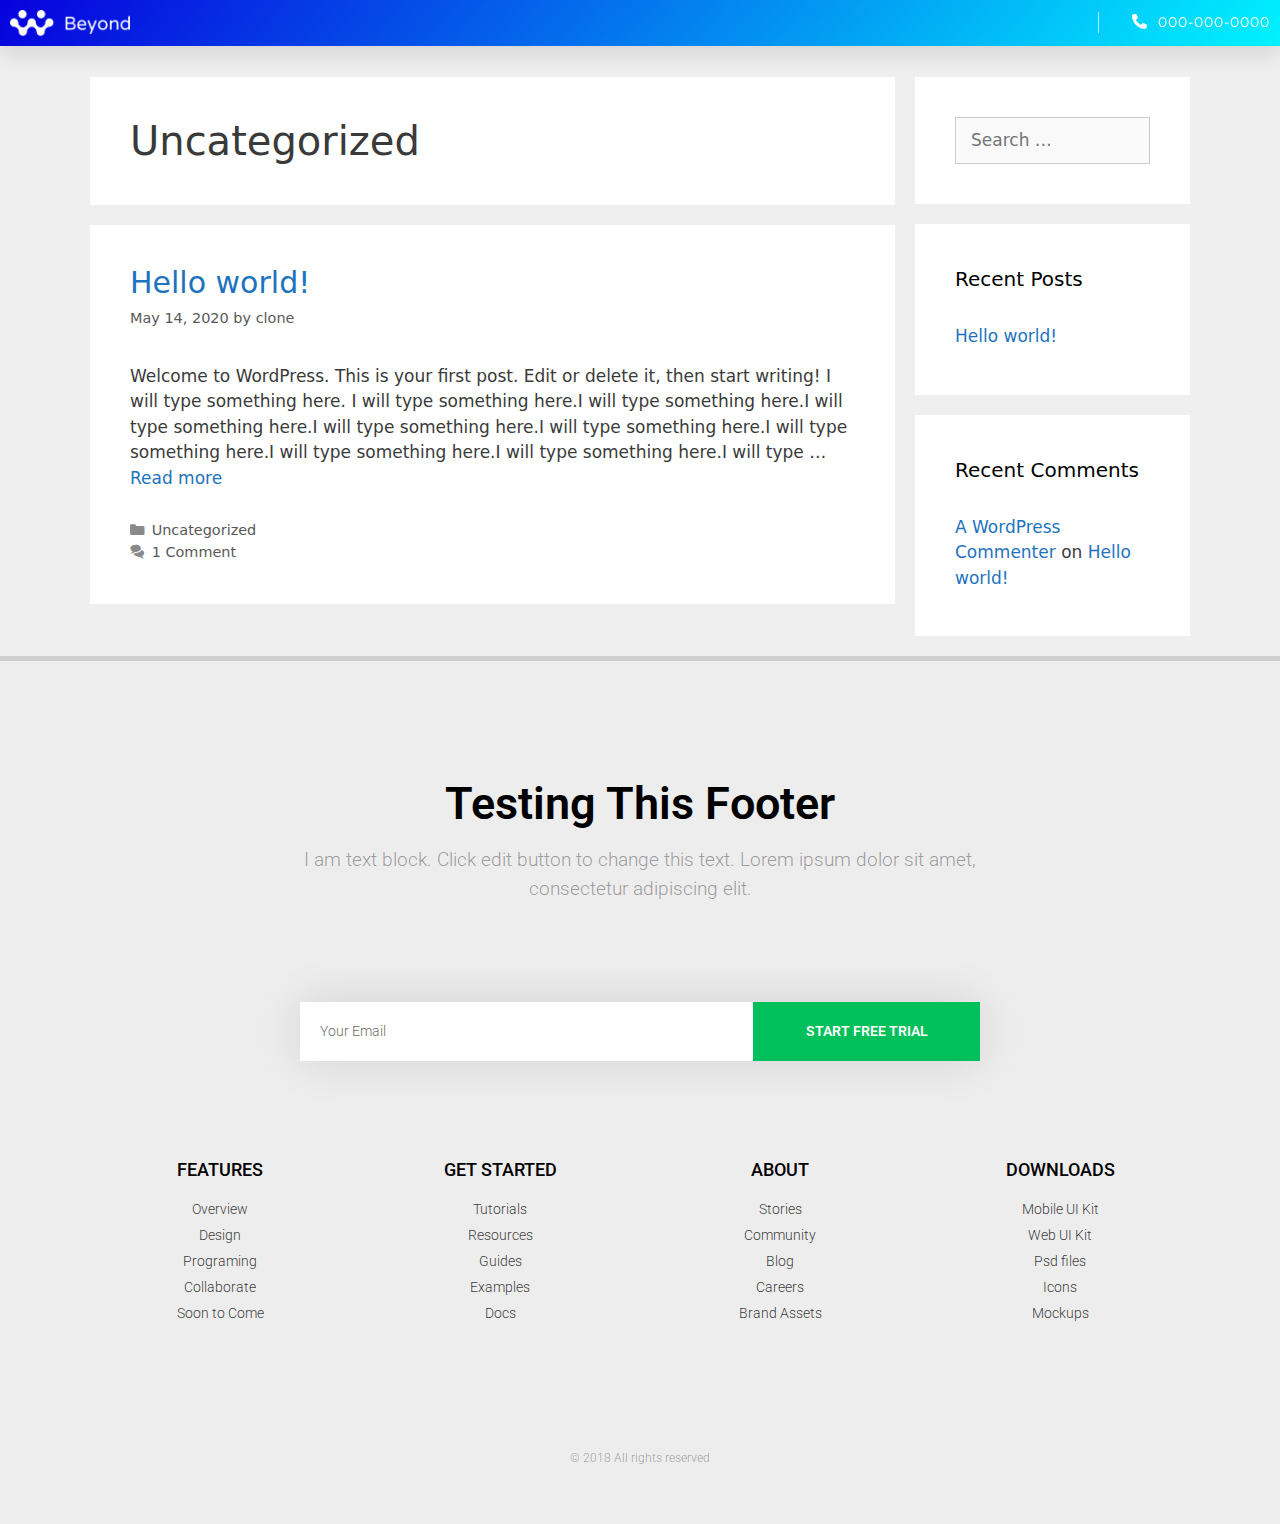
<file: category/uncategorized/index.html>
<!DOCTYPE html>
<html lang="en-US"><head><meta charset="UTF-8"><title>Uncategorized Archives - Clone</title><meta name="robots" content="index, follow"><meta name="googlebot" content="index, follow, max-snippet:-1, max-image-preview:large, max-video-preview:-1"><meta name="bingbot" content="index, follow, max-snippet:-1, max-image-preview:large, max-video-preview:-1"><meta property="og:locale" content="en_US"><meta property="og:type" content="article"><meta property="og:title" content="Uncategorized Archives - Clone"><meta property="og:url" content="https://mastertreefarmer.github.io/giraffe/category/uncategorized/"><meta property="og:site_name" content="Clone"><meta name="twitter:card" content="summary_large_image"><script type="application/ld+json" class="yoast-schema-graph">{"@context":"https://schema.org","@graph":[{"@type":"WebSite","@id":"https://mastertreefarmer.github.io/giraffe/#website","url":"https://mastertreefarmer.github.io/giraffe/","name":"Clone","description":"Just another WordPress site","potentialAction":[{"@type":"SearchAction","target":"https://mastertreefarmer.github.io/giraffe/?s={search_term_string}","query-input":"required name=search_term_string"}],"inLanguage":"en-US"},{"@type":"CollectionPage","@id":"https://mastertreefarmer.github.io/giraffe/category/uncategorized/#webpage","url":"https://mastertreefarmer.github.io/giraffe/category/uncategorized/","name":"Uncategorized Archives - Clone","isPartOf":{"@id":"https://mastertreefarmer.github.io/giraffe/#website"},"inLanguage":"en-US"}]}</script><link rel="dns-prefetch" href="//s.w.org"><link rel="stylesheet" id="wp-block-library-css" href="https://mastertreefarmer.github.io/giraffe/wp-includes/css/dist/block-library/style.min.css" type="text/css" media="all"><link rel="stylesheet" id="generate-style-css" href="https://mastertreefarmer.github.io/giraffe/wp-content/themes/generatepress/css/all.min.css" type="text/css" media="all"><style id="generate-style-inline-css" type="text/css">
body{background-color:#efefef;color:#3a3a3a;}a, a:visited{color:#1e73be;}a:hover, a:focus, a:active{color:#000000;}body .grid-container{max-width:1100px;}.wp-block-group__inner-container{max-width:1100px;margin-left:auto;margin-right:auto;}body, button, input, select, textarea{font-family:-apple-system, system-ui, BlinkMacSystemFont, "Segoe UI", Helvetica, Arial, sans-serif, "Apple Color Emoji", "Segoe UI Emoji", "Segoe UI Symbol";}.entry-content > [class*="wp-block-"]:not(:last-child){margin-bottom:1.5em;}.main-navigation .main-nav ul ul li a{font-size:14px;}@media (max-width:768px){.main-title{font-size:30px;}h1{font-size:30px;}h2{font-size:25px;}}.top-bar{background-color:#636363;color:#ffffff;}.top-bar a,.top-bar a:visited{color:#ffffff;}.top-bar a:hover{color:#303030;}.site-header{background-color:#ffffff;color:#3a3a3a;}.site-header a,.site-header a:visited{color:#3a3a3a;}.main-title a,.main-title a:hover,.main-title a:visited{color:#222222;}.site-description{color:#757575;}.main-navigation,.main-navigation ul ul{background-color:#222222;}.main-navigation .main-nav ul li a,.menu-toggle{color:#ffffff;}.main-navigation .main-nav ul li:hover > a,.main-navigation .main-nav ul li:focus > a, .main-navigation .main-nav ul li.sfHover > a{color:#ffffff;background-color:#3f3f3f;}button.menu-toggle:hover,button.menu-toggle:focus,.main-navigation .mobile-bar-items a,.main-navigation .mobile-bar-items a:hover,.main-navigation .mobile-bar-items a:focus{color:#ffffff;}.main-navigation .main-nav ul li[class*="current-menu-"] > a{color:#ffffff;background-color:#3f3f3f;}.main-navigation .main-nav ul li[class*="current-menu-"] > a:hover,.main-navigation .main-nav ul li[class*="current-menu-"].sfHover > a{color:#ffffff;background-color:#3f3f3f;}.navigation-search input[type="search"],.navigation-search input[type="search"]:active, .navigation-search input[type="search"]:focus, .main-navigation .main-nav ul li.search-item.active > a{color:#ffffff;background-color:#3f3f3f;}.main-navigation ul ul{background-color:#3f3f3f;}.main-navigation .main-nav ul ul li a{color:#ffffff;}.main-navigation .main-nav ul ul li:hover > a,.main-navigation .main-nav ul ul li:focus > a,.main-navigation .main-nav ul ul li.sfHover > a{color:#ffffff;background-color:#4f4f4f;}.main-navigation .main-nav ul ul li[class*="current-menu-"] > a{color:#ffffff;background-color:#4f4f4f;}.main-navigation .main-nav ul ul li[class*="current-menu-"] > a:hover,.main-navigation .main-nav ul ul li[class*="current-menu-"].sfHover > a{color:#ffffff;background-color:#4f4f4f;}.separate-containers .inside-article, .separate-containers .comments-area, .separate-containers .page-header, .one-container .container, .separate-containers .paging-navigation, .inside-page-header{background-color:#ffffff;}.entry-meta{color:#595959;}.entry-meta a,.entry-meta a:visited{color:#595959;}.entry-meta a:hover{color:#1e73be;}.sidebar .widget{background-color:#ffffff;}.sidebar .widget .widget-title{color:#000000;}.footer-widgets{background-color:#ffffff;}.footer-widgets .widget-title{color:#000000;}.site-info{color:#ffffff;background-color:#222222;}.site-info a,.site-info a:visited{color:#ffffff;}.site-info a:hover{color:#606060;}.footer-bar .widget_nav_menu .current-menu-item a{color:#606060;}input[type="text"],input[type="email"],input[type="url"],input[type="password"],input[type="search"],input[type="tel"],input[type="number"],textarea,select{color:#666666;background-color:#fafafa;border-color:#cccccc;}input[type="text"]:focus,input[type="email"]:focus,input[type="url"]:focus,input[type="password"]:focus,input[type="search"]:focus,input[type="tel"]:focus,input[type="number"]:focus,textarea:focus,select:focus{color:#666666;background-color:#ffffff;border-color:#bfbfbf;}button,html input[type="button"],input[type="reset"],input[type="submit"],a.button,a.button:visited,a.wp-block-button__link:not(.has-background){color:#ffffff;background-color:#666666;}button:hover,html input[type="button"]:hover,input[type="reset"]:hover,input[type="submit"]:hover,a.button:hover,button:focus,html input[type="button"]:focus,input[type="reset"]:focus,input[type="submit"]:focus,a.button:focus,a.wp-block-button__link:not(.has-background):active,a.wp-block-button__link:not(.has-background):focus,a.wp-block-button__link:not(.has-background):hover{color:#ffffff;background-color:#3f3f3f;}.generate-back-to-top,.generate-back-to-top:visited{background-color:rgba( 0,0,0,0.4 );color:#ffffff;}.generate-back-to-top:hover,.generate-back-to-top:focus{background-color:rgba( 0,0,0,0.6 );color:#ffffff;}.entry-content .alignwide, body:not(.no-sidebar) .entry-content .alignfull{margin-left:-40px;width:calc(100% + 80px);max-width:calc(100% + 80px);}.rtl .menu-item-has-children .dropdown-menu-toggle{padding-left:20px;}.rtl .main-navigation .main-nav ul li.menu-item-has-children > a{padding-right:20px;}@media (max-width:768px){.separate-containers .inside-article, .separate-containers .comments-area, .separate-containers .page-header, .separate-containers .paging-navigation, .one-container .site-content, .inside-page-header, .wp-block-group__inner-container{padding:30px;}.entry-content .alignwide, body:not(.no-sidebar) .entry-content .alignfull{margin-left:-30px;width:calc(100% + 60px);max-width:calc(100% + 60px);}}.one-container .sidebar .widget{padding:0px;}/* End cached CSS */@media (max-width:768px){.main-navigation .menu-toggle,.main-navigation .mobile-bar-items,.sidebar-nav-mobile:not(#sticky-placeholder){display:block;}.main-navigation ul,.gen-sidebar-nav{display:none;}[class*="nav-float-"] .site-header .inside-header > *{float:none;clear:both;}}@font-face {font-family: "GeneratePress";src:  url("https://mastertreefarmer.github.io/giraffe/wp-content/themes/generatepress/fonts/generatepress.eot");src:  url("https://mastertreefarmer.github.io/giraffe/wp-content/themes/generatepress/fonts/generatepress.eot#iefix") format("embedded-opentype"),  url("https://mastertreefarmer.github.io/giraffe/wp-content/themes/generatepress/fonts/generatepress.woff2") format("woff2"),  url("https://mastertreefarmer.github.io/giraffe/wp-content/themes/generatepress/fonts/generatepress.woff") format("woff"),  url("https://mastertreefarmer.github.io/giraffe/wp-content/themes/generatepress/fonts/generatepress.ttf") format("truetype"),  url("https://mastertreefarmer.github.io/giraffe/wp-content/themes/generatepress/fonts/generatepress.svg#GeneratePress") format("svg");font-weight: normal;font-style: normal;}
</style><link rel="stylesheet" id="elementor-icons-css" href="https://mastertreefarmer.github.io/giraffe/wp-content/plugins/elementor/assets/lib/eicons/css/elementor-icons.min.css" type="text/css" media="all"><link rel="stylesheet" id="elementor-animations-css" href="https://mastertreefarmer.github.io/giraffe/wp-content/plugins/elementor/assets/lib/animations/animations.min.css" type="text/css" media="all"><link rel="stylesheet" id="elementor-frontend-css" href="https://mastertreefarmer.github.io/giraffe/wp-content/plugins/elementor/assets/css/frontend.min.css" type="text/css" media="all"><link rel="stylesheet" id="elementor-pro-css" href="https://mastertreefarmer.github.io/giraffe/wp-content/plugins/elementor-pro/assets/css/frontend.min.css" type="text/css" media="all"><link rel="stylesheet" id="elementor-global-css" href="https://mastertreefarmer.github.io/giraffe/wp-content/uploads/elementor/css/global.css" type="text/css" media="all"><link rel="stylesheet" id="elementor-post-33-css" href="https://mastertreefarmer.github.io/giraffe/wp-content/uploads/elementor/css/post-33.css" type="text/css" media="all"><link rel="stylesheet" id="elementor-post-30-css" href="https://mastertreefarmer.github.io/giraffe/wp-content/uploads/elementor/css/post-30.css" type="text/css" media="all"><link rel="stylesheet" id="google-fonts-1-css" href="https://fonts.googleapis.com/css?family=Roboto%3A100%2C100italic%2C200%2C200italic%2C300%2C300italic%2C400%2C400italic%2C500%2C500italic%2C600%2C600italic%2C700%2C700italic%2C800%2C800italic%2C900%2C900italic%7CRoboto+Slab%3A100%2C100italic%2C200%2C200italic%2C300%2C300italic%2C400%2C400italic%2C500%2C500italic%2C600%2C600italic%2C700%2C700italic%2C800%2C800italic%2C900%2C900italic%7CVarela+Round%3A100%2C100italic%2C200%2C200italic%2C300%2C300italic%2C400%2C400italic%2C500%2C500italic%2C600%2C600italic%2C700%2C700italic%2C800%2C800italic%2C900%2C900italic%7CMontserrat%3A100%2C100italic%2C200%2C200italic%2C300%2C300italic%2C400%2C400italic%2C500%2C500italic%2C600%2C600italic%2C700%2C700italic%2C800%2C800italic%2C900%2C900italic&ver=5.4.1" type="text/css" media="all"><link rel="stylesheet" id="elementor-icons-shared-0-css" href="https://mastertreefarmer.github.io/giraffe/wp-content/plugins/elementor/assets/lib/font-awesome/css/fontawesome.min.css" type="text/css" media="all"><link rel="stylesheet" id="elementor-icons-fa-solid-css" href="https://mastertreefarmer.github.io/giraffe/wp-content/plugins/elementor/assets/lib/font-awesome/css/solid.min.css" type="text/css" media="all"><link rel="stylesheet" id="elementor-icons-fa-brands-css" href="https://mastertreefarmer.github.io/giraffe/wp-content/plugins/elementor/assets/lib/font-awesome/css/brands.min.css" type="text/css" media="all"><meta name="viewport" content="width=device-width, initial-scale=1"><style type="text/css">.recentcomments a{display:inline !important;padding:0 !important;margin:0 !important;}</style></head><body class="archive category category-uncategorized category-1 wp-embed-responsive right-sidebar nav-below-header fluid-header separate-containers active-footer-widgets-3 nav-aligned-left header-aligned-left dropdown-hover elementor-default elementor-kit-45" itemtype="https://schema.org/Blog" itemscope>
	<a class="screen-reader-text skip-link" href="#content" title="Skip to content">Skip to content</a>		<div data-elementor-type="header" data-elementor-id="33" class="elementor elementor-33 elementor-location-header" data-elementor-settings="[]">
		<div class="elementor-inner">
			<div class="elementor-section-wrap">
						<section class="elementor-element elementor-element-1ff22408 elementor-section-height-min-height elementor-section-full_width elementor-section-height-default elementor-section-items-middle elementor-section elementor-top-section" data-id="1ff22408" data-element_type="section" data-settings='{"background_background":"gradient","sticky":"top","sticky_on":["desktop","tablet","mobile"],"sticky_offset":0,"sticky_effects_offset":0}'><div class="elementor-container elementor-column-gap-default">
				<div class="elementor-row">
				<div class="elementor-element elementor-element-4b7d73fa elementor-column elementor-col-33 elementor-top-column" data-id="4b7d73fa" data-element_type="column">
			<div class="elementor-column-wrap  elementor-element-populated">
					<div class="elementor-widget-wrap">
				<div class="elementor-element elementor-element-21d725f elementor-widget elementor-widget-image" data-id="21d725f" data-element_type="widget" data-widget_type="image.default">
				<div class="elementor-widget-container">
					<div class="elementor-image">
											<a href="https://mastertreefarmer.github.io/giraffe">
							<img width="500" height="108" src="https://mastertreefarmer.github.io/giraffe/wp-content/uploads/2020/05/Logo-W.png" class="attachment-full size-full" alt="" srcset="https://mastertreefarmer.github.io/giraffe/wp-content/uploads/2020/05/Logo-W.png 500w,https://mastertreefarmer.github.io/giraffe/wp-content/uploads/2020/05/Logo-W-300x65.png 300w" sizes="(max-width: 500px) 100vw, 500px"></a>
											</div>
				</div>
				</div>
						</div>
			</div>
		</div>
				<div class="elementor-element elementor-element-7bea4c8a elementor-column elementor-col-33 elementor-top-column" data-id="7bea4c8a" data-element_type="column">
			<div class="elementor-column-wrap  elementor-element-populated">
					<div class="elementor-widget-wrap">
						</div>
			</div>
		</div>
				<div class="elementor-element elementor-element-4bfa8737 elementor-column elementor-col-33 elementor-top-column" data-id="4bfa8737" data-element_type="column">
			<div class="elementor-column-wrap  elementor-element-populated">
					<div class="elementor-widget-wrap">
				<div class="elementor-element elementor-element-5259efc5 elementor-align-right elementor-mobile-align-center elementor-hidden-phone elementor-icon-list--layout-traditional elementor-widget elementor-widget-icon-list" data-id="5259efc5" data-element_type="widget" data-widget_type="icon-list.default">
				<div class="elementor-widget-container">
					<ul class="elementor-icon-list-items"><li class="elementor-icon-list-item">
											<span class="elementor-icon-list-icon">
							<i aria-hidden="true" class="fas fa-phone-alt"></i>						</span>
										<span class="elementor-icon-list-text">000-000-0000</span>
									</li>
						</ul></div>
				</div>
						</div>
			</div>
		</div>
						</div>
			</div>
		</section><section class="elementor-element elementor-element-780617c elementor-section-boxed elementor-section-height-default elementor-section-height-default elementor-section elementor-top-section" data-id="780617c" data-element_type="section"><div class="elementor-container elementor-column-gap-default">
				<div class="elementor-row">
				<div class="elementor-element elementor-element-8a08b8b elementor-column elementor-col-100 elementor-top-column" data-id="8a08b8b" data-element_type="column">
			<div class="elementor-column-wrap">
					<div class="elementor-widget-wrap">
						</div>
			</div>
		</div>
						</div>
			</div>
		</section><section class="elementor-element elementor-element-3d95899 elementor-section-boxed elementor-section-height-default elementor-section-height-default elementor-section elementor-top-section" data-id="3d95899" data-element_type="section"><div class="elementor-container elementor-column-gap-default">
				<div class="elementor-row">
				<div class="elementor-element elementor-element-292c2b3 elementor-column elementor-col-100 elementor-top-column" data-id="292c2b3" data-element_type="column">
			<div class="elementor-column-wrap  elementor-element-populated">
					<div class="elementor-widget-wrap">
				<div class="elementor-element elementor-element-4afa0eb elementor-widget elementor-widget-spacer" data-id="4afa0eb" data-element_type="widget" data-widget_type="spacer.default">
				<div class="elementor-widget-container">
					<div class="elementor-spacer">
			<div class="elementor-spacer-inner"></div>
		</div>
				</div>
				</div>
						</div>
			</div>
		</div>
						</div>
			</div>
		</section><section class="elementor-element elementor-element-0c2beaf elementor-section-boxed elementor-section-height-default elementor-section-height-default elementor-section elementor-top-section" data-id="0c2beaf" data-element_type="section"><div class="elementor-container elementor-column-gap-default">
				<div class="elementor-row">
				<div class="elementor-element elementor-element-eae1125 elementor-column elementor-col-100 elementor-top-column" data-id="eae1125" data-element_type="column">
			<div class="elementor-column-wrap  elementor-element-populated">
					<div class="elementor-widget-wrap">
				<div class="elementor-element elementor-element-53727d6 elementor-widget elementor-widget-spacer" data-id="53727d6" data-element_type="widget" data-widget_type="spacer.default">
				<div class="elementor-widget-container">
					<div class="elementor-spacer">
			<div class="elementor-spacer-inner"></div>
		</div>
				</div>
				</div>
						</div>
			</div>
		</div>
						</div>
			</div>
		</section></div>
		</div>
		</div>
		
	<div id="page" class="hfeed site grid-container container grid-parent">
				<div id="content" class="site-content">
			
	<div id="primary" class="content-area grid-parent mobile-grid-100 grid-75 tablet-grid-75">
		<main id="main" class="site-main"><header class="page-header"><h1 class="page-title">
				Uncategorized			</h1>

					</header><article id="post-1" class="post-1 post type-post status-publish format-standard hentry category-uncategorized" itemtype="https://schema.org/CreativeWork" itemscope><div class="inside-article">
		
		<header class="entry-header"><h2 class="entry-title" itemprop="headline"><a href="https://mastertreefarmer.github.io/giraffe/hello-world/" rel="bookmark">Hello world!</a></h2>			<div class="entry-meta">
				<span class="posted-on"><a href="https://mastertreefarmer.github.io/giraffe/hello-world/" title="9:17 pm" rel="bookmark"><time class="updated" datetime="2020-05-22T11:35:46+00:00" itemprop="dateModified">May 22, 2020</time><time class="entry-date published" datetime="2020-05-14T21:17:29+00:00" itemprop="datePublished">May 14, 2020</time></a></span> <span class="byline">by <span class="author vcard" itemprop="author" itemtype="https://schema.org/Person" itemscope><a class="url fn n" href="https://mastertreefarmer.github.io/giraffe/author/clone/" title="View all posts by clone" rel="author" itemprop="url"><span class="author-name" itemprop="name">clone</span></a></span></span> 			</div>
				</header><div class="entry-summary" itemprop="text">
				<p>Welcome to WordPress. This is your first post. Edit or delete it, then start writing! I will type something here. I will type something here.I will type something here.I will type something here.I will type something here.I will type something here.I will type something here.I will type something here.I will type something here.I will type … <a title="Hello world!" class="read-more" href="https://mastertreefarmer.github.io/giraffe/hello-world/">Read more <span class="screen-reader-text">Hello world!</span></a></p>
			</div>

					<footer class="entry-meta"><span class="cat-links"><span class="screen-reader-text">Categories </span><a href="https://mastertreefarmer.github.io/giraffe/category/uncategorized/" rel="category tag">Uncategorized</a></span> <span class="comments-link"><a href="https://mastertreefarmer.github.io/giraffe/hello-world/#comments">1 Comment</a></span> 			</footer></div>
</article></main></div>

	<div id="right-sidebar" class="widget-area grid-25 tablet-grid-25 grid-parent sidebar" itemtype="https://schema.org/WPSideBar" itemscope>
	<div class="inside-right-sidebar">
		<aside id="search-2" class="widget inner-padding widget_search"><form method="get" class="search-form" action="https://mastertreefarmer.github.io/giraffe/">
	<label>
		<span class="screen-reader-text">Search for:</span>
		<input type="search" class="search-field" placeholder="Search …" value="" name="s" title="Search for:"></label>
	<input type="submit" class="search-submit" value="Search"></form>
</aside><aside id="recent-posts-2" class="widget inner-padding widget_recent_entries"><h2 class="widget-title">Recent Posts</h2>		<ul><li>
					<a href="https://mastertreefarmer.github.io/giraffe/hello-world/" aria-current="page">Hello world!</a>
									</li>
					</ul></aside><aside id="recent-comments-2" class="widget inner-padding widget_recent_comments"><h2 class="widget-title">Recent Comments</h2><ul id="recentcomments"><li class="recentcomments"><span class="comment-author-link"><a href="https://wordpress.org/" rel="external nofollow ugc" class="url">A WordPress Commenter</a></span> on <a href="https://mastertreefarmer.github.io/giraffe/hello-world/#comment-1">Hello world!</a></li></ul></aside></div>
</div>

	</div>
</div>


<div class="site-footer">
			<div data-elementor-type="footer" data-elementor-id="30" class="elementor elementor-30 elementor-location-footer" data-elementor-settings="[]">
		<div class="elementor-inner">
			<div class="elementor-section-wrap">
						<footer class="elementor-element elementor-element-7776ede6 elementor-section-boxed elementor-section-height-default elementor-section-height-default elementor-section elementor-top-section" data-id="7776ede6" data-element_type="section" data-settings='{"background_background":"classic"}'><div class="elementor-container elementor-column-gap-default">
				<div class="elementor-row">
				<div class="elementor-element elementor-element-47a36a38 elementor-column elementor-col-100 elementor-top-column" data-id="47a36a38" data-element_type="column">
			<div class="elementor-column-wrap  elementor-element-populated">
					<div class="elementor-widget-wrap">
				<section class="elementor-element elementor-element-2554b168 elementor-section-boxed elementor-section-height-default elementor-section-height-default elementor-section elementor-inner-section" data-id="2554b168" data-element_type="section"><div class="elementor-container elementor-column-gap-default">
				<div class="elementor-row">
				<div class="elementor-element elementor-element-4a49c5f elementor-column elementor-col-100 elementor-inner-column" data-id="4a49c5f" data-element_type="column">
			<div class="elementor-column-wrap  elementor-element-populated">
					<div class="elementor-widget-wrap">
				<div class="elementor-element elementor-element-46267ba3 elementor-widget elementor-widget-heading" data-id="46267ba3" data-element_type="widget" data-widget_type="heading.default">
				<div class="elementor-widget-container">
			<h2 class="elementor-heading-title elementor-size-default">Testing This Footer</h2>		</div>
				</div>
				<div class="elementor-element elementor-element-22b98046 elementor-widget elementor-widget-text-editor" data-id="22b98046" data-element_type="widget" data-widget_type="text-editor.default">
				<div class="elementor-widget-container">
					<div class="elementor-text-editor elementor-clearfix"><p>I am text block. Click edit button to change this text. Lorem ipsum dolor sit amet, consectetur adipiscing elit.</p></div>
				</div>
				</div>
				<div class="elementor-element elementor-element-5d27b6ec elementor-button-align-stretch elementor-widget elementor-widget-form" data-id="5d27b6ec" data-element_type="widget" data-widget_type="form.default">
				<div class="elementor-widget-container">
					<form class="elementor-form" method="post" name="New Form">
			<input type="hidden" name="post_id" value="30"><input type="hidden" name="form_id" value="5d27b6ec"><div class="elementor-form-fields-wrapper elementor-labels-">
								<div class="elementor-field-type-email elementor-field-group elementor-column elementor-field-group-email elementor-col-66 elementor-md-66 elementor-field-required">
					<label for="form-field-email" class="elementor-field-label elementor-screen-only">Email</label><input size="1" type="email" name="form_fields[email]" id="form-field-email" class="elementor-field elementor-size-lg  elementor-field-textual" placeholder="Your Email" required="required" aria-required="true"></div>
								<div class="elementor-field-group elementor-column elementor-field-type-submit elementor-col-33 elementor-md-33">
					<button type="submit" class="elementor-button elementor-size-lg">
						<span>
															<span class=" elementor-button-icon">
																										</span>
																						<span class="elementor-button-text">Start Free Trial</span>
													</span>
					</button>
				</div>
			</div>
		</form>
				</div>
				</div>
						</div>
			</div>
		</div>
						</div>
			</div>
		</section><section class="elementor-element elementor-element-20a3c529 elementor-section-content-top elementor-section-full_width elementor-section-height-default elementor-section-height-default elementor-section elementor-inner-section" data-id="20a3c529" data-element_type="section"><div class="elementor-container elementor-column-gap-no">
				<div class="elementor-row">
				<div class="elementor-element elementor-element-2b8cf7e9 elementor-column elementor-col-25 elementor-inner-column" data-id="2b8cf7e9" data-element_type="column">
			<div class="elementor-column-wrap  elementor-element-populated">
					<div class="elementor-widget-wrap">
				<div class="elementor-element elementor-element-16126bae elementor-widget elementor-widget-heading" data-id="16126bae" data-element_type="widget" data-widget_type="heading.default">
				<div class="elementor-widget-container">
			<h4 class="elementor-heading-title elementor-size-default">Features</h4>		</div>
				</div>
				<div class="elementor-element elementor-element-102bf5c8 elementor-align-center elementor-icon-list--layout-traditional elementor-widget elementor-widget-icon-list" data-id="102bf5c8" data-element_type="widget" data-widget_type="icon-list.default">
				<div class="elementor-widget-container">
					<ul class="elementor-icon-list-items"><li class="elementor-icon-list-item">
										<span class="elementor-icon-list-text">Overview</span>
									</li>
								<li class="elementor-icon-list-item">
										<span class="elementor-icon-list-text">Design</span>
									</li>
								<li class="elementor-icon-list-item">
										<span class="elementor-icon-list-text">Programing</span>
									</li>
								<li class="elementor-icon-list-item">
										<span class="elementor-icon-list-text">Collaborate</span>
									</li>
								<li class="elementor-icon-list-item">
										<span class="elementor-icon-list-text">Soon to Come</span>
									</li>
						</ul></div>
				</div>
						</div>
			</div>
		</div>
				<div class="elementor-element elementor-element-3d72f8be elementor-column elementor-col-25 elementor-inner-column" data-id="3d72f8be" data-element_type="column">
			<div class="elementor-column-wrap  elementor-element-populated">
					<div class="elementor-widget-wrap">
				<div class="elementor-element elementor-element-7aba31df elementor-widget elementor-widget-heading" data-id="7aba31df" data-element_type="widget" data-widget_type="heading.default">
				<div class="elementor-widget-container">
			<h4 class="elementor-heading-title elementor-size-default">Get Started</h4>		</div>
				</div>
				<div class="elementor-element elementor-element-757c0bd2 elementor-align-center elementor-icon-list--layout-traditional elementor-widget elementor-widget-icon-list" data-id="757c0bd2" data-element_type="widget" data-widget_type="icon-list.default">
				<div class="elementor-widget-container">
					<ul class="elementor-icon-list-items"><li class="elementor-icon-list-item">
										<span class="elementor-icon-list-text">Tutorials</span>
									</li>
								<li class="elementor-icon-list-item">
										<span class="elementor-icon-list-text">Resources</span>
									</li>
								<li class="elementor-icon-list-item">
										<span class="elementor-icon-list-text">Guides</span>
									</li>
								<li class="elementor-icon-list-item">
										<span class="elementor-icon-list-text">Examples</span>
									</li>
								<li class="elementor-icon-list-item">
										<span class="elementor-icon-list-text">Docs</span>
									</li>
						</ul></div>
				</div>
						</div>
			</div>
		</div>
				<div class="elementor-element elementor-element-273a4c28 elementor-column elementor-col-25 elementor-inner-column" data-id="273a4c28" data-element_type="column">
			<div class="elementor-column-wrap  elementor-element-populated">
					<div class="elementor-widget-wrap">
				<div class="elementor-element elementor-element-6f67fdbe elementor-widget elementor-widget-heading" data-id="6f67fdbe" data-element_type="widget" data-widget_type="heading.default">
				<div class="elementor-widget-container">
			<h4 class="elementor-heading-title elementor-size-default">About</h4>		</div>
				</div>
				<div class="elementor-element elementor-element-28880895 elementor-align-center elementor-icon-list--layout-traditional elementor-widget elementor-widget-icon-list" data-id="28880895" data-element_type="widget" data-widget_type="icon-list.default">
				<div class="elementor-widget-container">
					<ul class="elementor-icon-list-items"><li class="elementor-icon-list-item">
										<span class="elementor-icon-list-text">Stories</span>
									</li>
								<li class="elementor-icon-list-item">
										<span class="elementor-icon-list-text">Community</span>
									</li>
								<li class="elementor-icon-list-item">
										<span class="elementor-icon-list-text">Blog</span>
									</li>
								<li class="elementor-icon-list-item">
										<span class="elementor-icon-list-text">Careers</span>
									</li>
								<li class="elementor-icon-list-item">
										<span class="elementor-icon-list-text">Brand Assets</span>
									</li>
						</ul></div>
				</div>
						</div>
			</div>
		</div>
				<div class="elementor-element elementor-element-f65cac8 elementor-column elementor-col-25 elementor-inner-column" data-id="f65cac8" data-element_type="column">
			<div class="elementor-column-wrap  elementor-element-populated">
					<div class="elementor-widget-wrap">
				<div class="elementor-element elementor-element-f60766c elementor-widget elementor-widget-heading" data-id="f60766c" data-element_type="widget" data-widget_type="heading.default">
				<div class="elementor-widget-container">
			<h4 class="elementor-heading-title elementor-size-default">Downloads</h4>		</div>
				</div>
				<div class="elementor-element elementor-element-3791f04a elementor-align-center elementor-icon-list--layout-traditional elementor-widget elementor-widget-icon-list" data-id="3791f04a" data-element_type="widget" data-widget_type="icon-list.default">
				<div class="elementor-widget-container">
					<ul class="elementor-icon-list-items"><li class="elementor-icon-list-item">
										<span class="elementor-icon-list-text">Mobile UI Kit</span>
									</li>
								<li class="elementor-icon-list-item">
										<span class="elementor-icon-list-text">Web UI Kit</span>
									</li>
								<li class="elementor-icon-list-item">
										<span class="elementor-icon-list-text">Psd files</span>
									</li>
								<li class="elementor-icon-list-item">
										<span class="elementor-icon-list-text">Icons</span>
									</li>
								<li class="elementor-icon-list-item">
										<span class="elementor-icon-list-text">Mockups</span>
									</li>
						</ul></div>
				</div>
						</div>
			</div>
		</div>
						</div>
			</div>
		</section><div class="elementor-element elementor-element-705289ba elementor-shape-rounded elementor-widget elementor-widget-social-icons" data-id="705289ba" data-element_type="widget" data-widget_type="social-icons.default">
				<div class="elementor-widget-container">
					<div class="elementor-social-icons-wrapper">
							<a class="elementor-icon elementor-social-icon elementor-social-icon-twitter elementor-repeater-item-dc10550" target="_blank">
					<span class="elementor-screen-only">Twitter</span>
											<i class="fa fa-twitter"></i>
									</a>
							<a class="elementor-icon elementor-social-icon elementor-social-icon-facebook elementor-repeater-item-0267196" target="_blank">
					<span class="elementor-screen-only">Facebook</span>
											<i class="fa fa-facebook"></i>
									</a>
							<a class="elementor-icon elementor-social-icon elementor-social-icon-dribbble elementor-repeater-item-0e260c9" target="_blank">
					<span class="elementor-screen-only">Dribbble</span>
											<i class="fa fa-dribbble"></i>
									</a>
							<a class="elementor-icon elementor-social-icon elementor-social-icon-youtube elementor-repeater-item-dbaeb71" target="_blank">
					<span class="elementor-screen-only">Youtube</span>
											<i class="fa fa-youtube"></i>
									</a>
							<a class="elementor-icon elementor-social-icon elementor-social-icon-pinterest elementor-repeater-item-d2d5c50" target="_blank">
					<span class="elementor-screen-only">Pinterest</span>
											<i class="fa fa-pinterest"></i>
									</a>
							<a class="elementor-icon elementor-social-icon elementor-social-icon-medium elementor-repeater-item-92c0998" target="_blank">
					<span class="elementor-screen-only">Medium</span>
											<i class="fa fa-medium"></i>
									</a>
					</div>
				</div>
				</div>
				<div class="elementor-element elementor-element-28d800df elementor-widget elementor-widget-heading" data-id="28d800df" data-element_type="widget" data-widget_type="heading.default">
				<div class="elementor-widget-container">
			<p class="elementor-heading-title elementor-size-default">© 2018 All rights reserved</p>		</div>
				</div>
						</div>
			</div>
		</div>
						</div>
			</div>
		</footer></div>
		</div>
		</div>
		</div>


<script type="text/javascript" src="https://mastertreefarmer.github.io/giraffe/wp-content/themes/generatepress/js/menu.min.js"></script><script type="text/javascript" src="https://mastertreefarmer.github.io/giraffe/wp-content/themes/generatepress/js/a11y.min.js"></script><script type="text/javascript" src="https://mastertreefarmer.github.io/giraffe/wp-includes/js/jquery/jquery.js"></script><script type="text/javascript" src="https://mastertreefarmer.github.io/giraffe/wp-includes/js/jquery/jquery-migrate.min.js"></script><script type="text/javascript" src="https://mastertreefarmer.github.io/giraffe/wp-content/plugins/elementor/assets/js/frontend-modules.min.js"></script><script type="text/javascript" src="https://mastertreefarmer.github.io/giraffe/wp-content/plugins/elementor-pro/assets/lib/sticky/jquery.sticky.min.js"></script><script type="text/javascript">
var ElementorProFrontendConfig = {"ajaxurl":"https:\/\/mastertreefarmer.github.io\/giraffe\/wp-admin\/admin-ajax.php","nonce":"832ee4ed52","i18n":{"toc_no_headings_found":"No headings were found on this page."},"shareButtonsNetworks":{"facebook":{"title":"Facebook","has_counter":true},"twitter":{"title":"Twitter"},"google":{"title":"Google+","has_counter":true},"linkedin":{"title":"LinkedIn","has_counter":true},"pinterest":{"title":"Pinterest","has_counter":true},"reddit":{"title":"Reddit","has_counter":true},"vk":{"title":"VK","has_counter":true},"odnoklassniki":{"title":"OK","has_counter":true},"tumblr":{"title":"Tumblr"},"delicious":{"title":"Delicious"},"digg":{"title":"Digg"},"skype":{"title":"Skype"},"stumbleupon":{"title":"StumbleUpon","has_counter":true},"mix":{"title":"Mix"},"telegram":{"title":"Telegram"},"pocket":{"title":"Pocket","has_counter":true},"xing":{"title":"XING","has_counter":true},"whatsapp":{"title":"WhatsApp"},"email":{"title":"Email"},"print":{"title":"Print"}},"facebook_sdk":{"lang":"en_US","app_id":""}};
</script><script type="text/javascript" src="https://mastertreefarmer.github.io/giraffe/wp-content/plugins/elementor-pro/assets/js/frontend.min.js"></script><script type="text/javascript" src="https://mastertreefarmer.github.io/giraffe/wp-includes/js/jquery/ui/position.min.js"></script><script type="text/javascript" src="https://mastertreefarmer.github.io/giraffe/wp-content/plugins/elementor/assets/lib/dialog/dialog.min.js"></script><script type="text/javascript" src="https://mastertreefarmer.github.io/giraffe/wp-content/plugins/elementor/assets/lib/waypoints/waypoints.min.js"></script><script type="text/javascript" src="https://mastertreefarmer.github.io/giraffe/wp-content/plugins/elementor/assets/lib/swiper/swiper.min.js"></script><script type="text/javascript" src="https://mastertreefarmer.github.io/giraffe/wp-content/plugins/elementor/assets/lib/share-link/share-link.min.js"></script><script type="text/javascript">
var elementorFrontendConfig = {"environmentMode":{"edit":false,"wpPreview":false},"i18n":{"shareOnFacebook":"Share on Facebook","shareOnTwitter":"Share on Twitter","pinIt":"Pin it","downloadImage":"Download image"},"is_rtl":false,"breakpoints":{"xs":0,"sm":480,"md":768,"lg":1025,"xl":1440,"xxl":1600},"version":"2.9.8","urls":{"assets":"https:\/\/mastertreefarmer.github.io\/giraffe\/wp-content\/plugins\/elementor\/assets\/"},"settings":{"general":{"elementor_global_image_lightbox":"yes","elementor_lightbox_enable_counter":"yes","elementor_lightbox_enable_fullscreen":"yes","elementor_lightbox_enable_zoom":"yes","elementor_lightbox_enable_share":"yes","elementor_lightbox_title_src":"title","elementor_lightbox_description_src":"description"},"editorPreferences":[]},"post":{"id":0,"title":"Uncategorized Archives - Clone","excerpt":""}};
</script><script type="text/javascript" src="https://mastertreefarmer.github.io/giraffe/wp-content/plugins/elementor/assets/js/frontend.min.js"></script></body></html>
</file>
